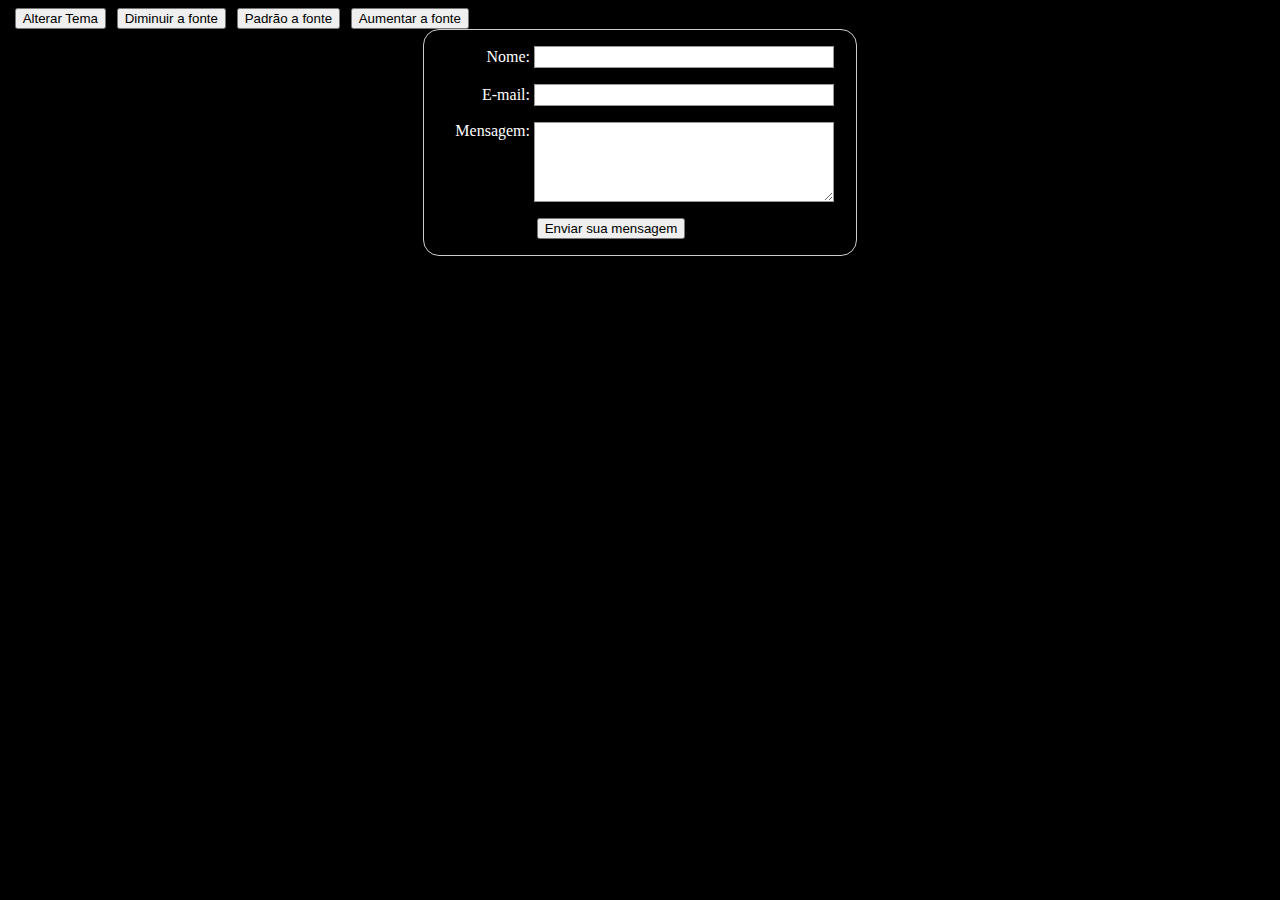
<file: Aula 9/Desafio/index.html>
<!DOCTYPE html>
<html lang="en">
<head>
    <meta charset="UTF-8">
    <meta http-equiv="X-UA-Compatible" content="IE=edge">
    <meta name="viewport" content="width=device-width, initial-scale=1.0">
    <link rel="stylesheet" href="estilo.css">
    <script src="codigo.js"></script>
    <title>Document</title>
</head>
<body class="escuro" s>
    <div class="botões">
        <button onclick="alterarTema()">Alterar Tema</button>
        <button onclick="letraMenor()">Diminuir a fonte</button>
        <button onclick="letraPadrão()">Padrão a fonte</button>
        <button onclick="letraMaior()">Aumentar a fonte</button>
    </div>
    <form action="" onsubmit="return false" id="formulario">
        <div>
            <label for="name">Nome:</label>
            <input type="text" id="name" value="" required/>
        </div>
        <div>
            <label for="mail">E-mail:</label>
            <input type="email" id="mail" value="" required/>
        </div>
        <div>
            <label for="msg">Mensagem:</label>
            <textarea id="msg" value="" required></textarea>
        </div>
        <div class="button">
            <button type="submit" onclick="validarForm()">Enviar sua mensagem</button>
        </div>
    </form>
</body>
</html>
</file>
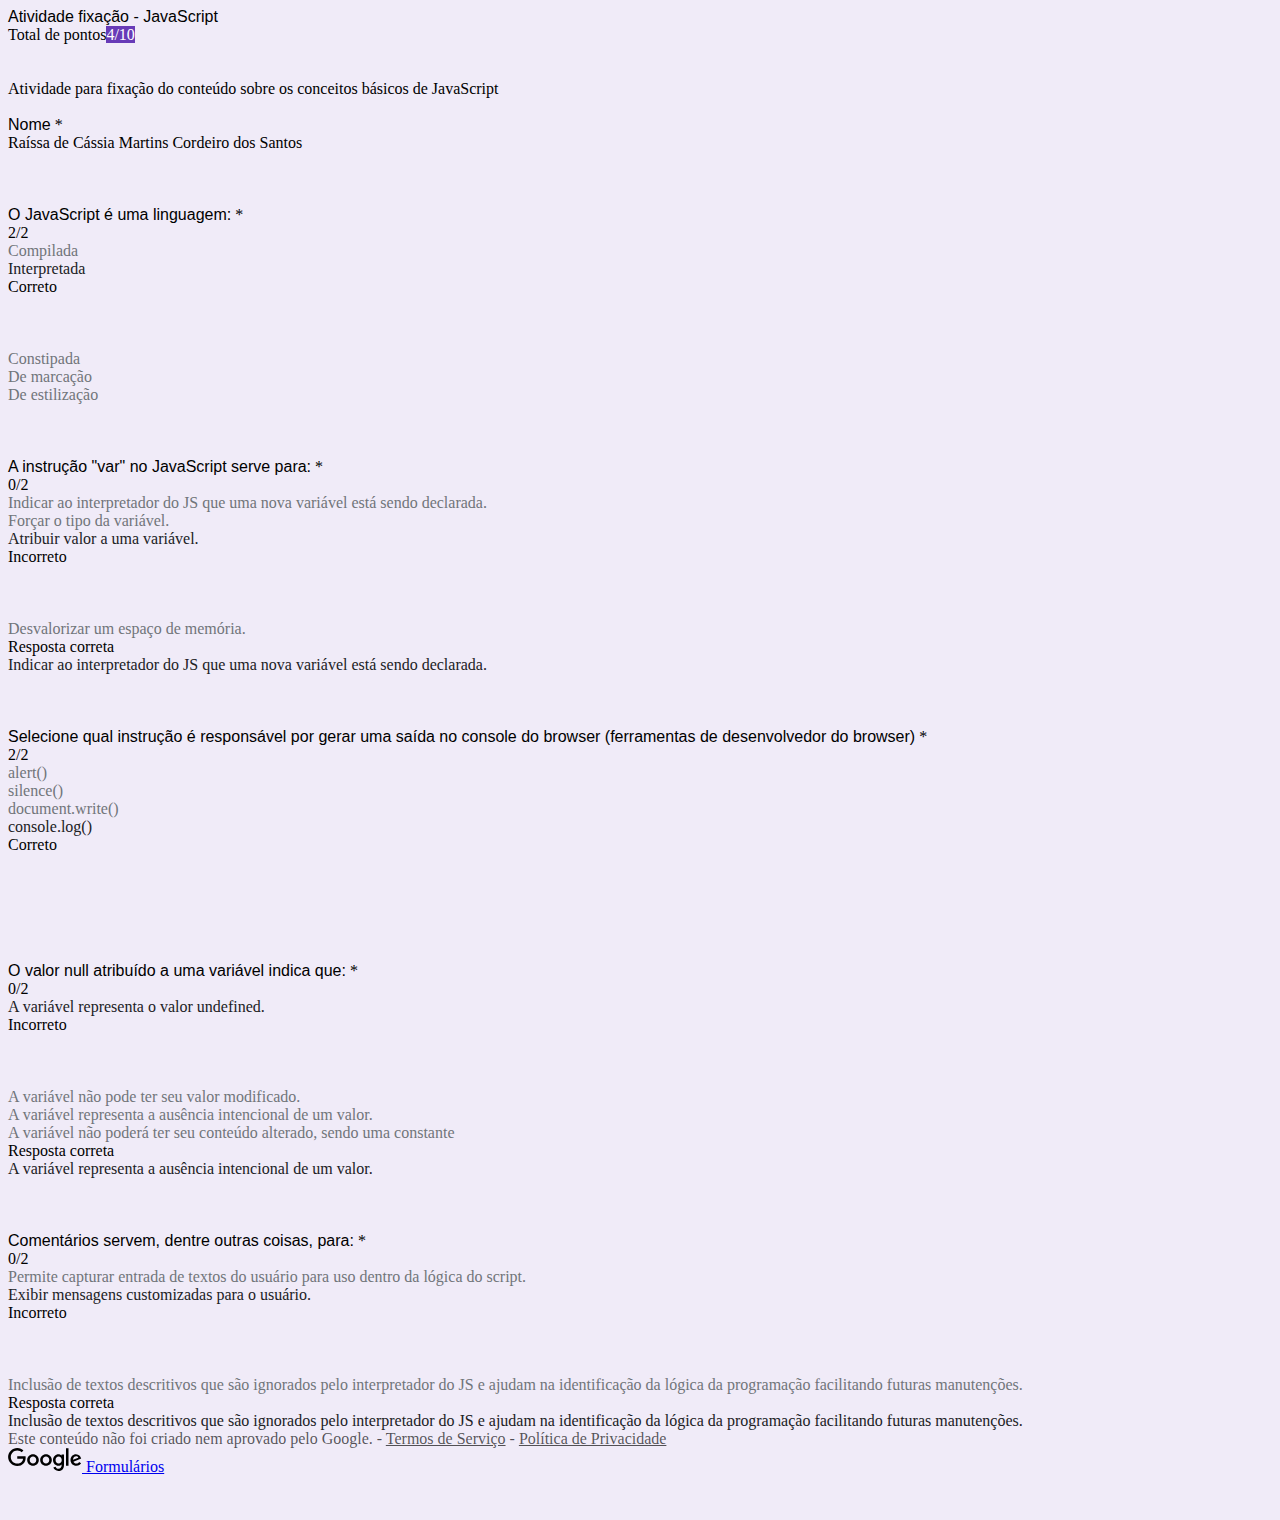
<file: Aula 3/Atividade fixação - JavaScript.html>
<!DOCTYPE html>
<!-- saved from url=(0182)https://docs.google.com/forms/d/e/1FAIpQLSc4p_1P0x8aHgDbDlJ6BBklie684JvtLjXH17US4v6ZqXn4EA/viewscore?viewscore=AE0zAgBLPhhE4ooXYOU9sA5RqFvjLgW4f7V0c4zdQ2J3g8cfy16QyfXkVY2pffjZVQ6tgpM -->
<html lang="pt" class="HB1eCd-UMrnmb"><head><meta http-equiv="Content-Type" content="text/html; charset=UTF-8"><link rel="shortcut icon" sizes="16x16" href="https://ssl.gstatic.com/docs/spreadsheets/forms/favicon_qp2.png"><title>Atividade fixação - JavaScript</title><link rel="stylesheet" href="./Atividade fixação - JavaScript_files/rs=AMjVe6h-qFiLcnpwkiVzkIAmRyjTqwtoeA" data-id="_cl" nonce=""><link href="./Atividade fixação - JavaScript_files/css" rel="stylesheet" nonce=""><link href="./Atividade fixação - JavaScript_files/css(1)" rel="stylesheet" type="text/css" nonce=""><meta name="viewport" content="width=device-width, initial-scale=1"><meta name="referrer" content="strict-origin-when-cross-origin"><script type="text/javascript" nonce="">window.WIZ_global_data = {'w2btAe': '%.@.null,null,\x22\x22,true,null,null,true,false\x5d'};</script><style id="WTVccd" nonce="">.Iq2xPb .kaAt2 .KKHx9e {background-color: #3C4043;}.Iq2xPb .kaAt2.KKjvXb .KKHx9e {background-color: rgb(103, 58, 183);}.Iq2xPb .kaAt2.RDPZE .KKHx9e {background-color: #70757a;}.wGQFbe.N2RpBe:not(.RDPZE), .wGQFbe.B6Vhqe:not(.RDPZE) {border-color: rgb(103, 58, 183);}.wGQFbe.i9xfbb > .MbhUzd, .wGQFbe.u3bW4e > .MbhUzd {background-color: rgba(103, 58, 183, 0.15);}.wGQFbe.wGQFbe:hover > .MbhUzd {background-color: rgba(103, 58, 183, 0.04);}.wGQFbe.wGQFbe:focus > .MbhUzd {background-color: rgba(103, 58, 183, 0.15);}.BJHAP.N2RpBe.RDPZE, .BJHAP.B6Vhqe.RDPZE {border-color: rgb(103, 58, 183);}.BJHAP.RDPZE:not(.N2RpBe):not(.B6Vhqe) {border-color: #9AA0A6;}.da8bmd .BJHAP.N2RpBe.RDPZE, .da8bmd .BJHAP.B6Vhqe.RDPZE, .wMUAvd .BJHAP.RDPZE {border-color: #5F6368;}.aomaEc.N2RpBe:not(.RDPZE) .Id5V1, .aomaEc .nQOrEb {border-color: rgb(103, 58, 183);}.aomaEc .N2RpBe:not(.RDPZE) .Id5V1 {border-color: rgb(103, 58, 183);}.aomaEc.i9xfbb > .MbhUzd, .aomaEc.u3bW4e > .MbhUzd {background-color: rgba(103, 58, 183, 0.15);}.aomaEc :not(.RDPZE):hover > .MbhUzd {background-color: rgba(103, 58, 183, 0.04);}.aomaEc :not(.RDPZE):focus > .MbhUzd {background-color: rgba(103, 58, 183, 0.15);}.ECvBRb .N2RpBe.RDPZE .Id5V1, .ECvBRb .N2RpBe.RDPZE .nQOrEb {border-color: rgb(103, 58, 183);}.ECvBRb .RDPZE:not(.N2RpBe) .Id5V1 {border-color: #9AA0A6;}.da8bmd .ECvBRb .N2RpBe.RDPZE .Id5V1, .da8bmd .ECvBRb .N2RpBe.RDPZE .nQOrEb, .wMUAvd .ECvBRb .RDPZE .Id5V1 {border-color: #5F6368;}.aYSFK > :first-child {border-left: transparent solid 5px;}.aYSFK.N2RpBe {background-color: rgb(240, 235, 248);}.aYSFK.N2RpBe > :first-child {border-left-color: rgb(103, 58, 183);}.mhLiyf.KKjvXb.RDPZE {color: #5F6368;}.TFBnVe .MbhUzd {background-image: radial-gradient( circle farthest-side,rgba(103, 58, 183, 0.15),rgba(103, 58, 183, 0.15) 80%,rgba(103, 58, 183, 0) 100% );}.TFBnVe {color: rgb(103, 58, 183);}.TFBnVe.RDPZE {color: rgba(103, 58, 183, 0.5);}.TFBnVe.u3bW4e .CeoRYc {background-color: rgba(103, 58, 183, 0.15);}.RvMhje .MbhUzd {background-image: radial-gradient( circle farthest-side,rgba(255, 255, 255, .3),rgba(255, 255, 255, .3) 80%,rgba(255, 255, 255, 0) 100% );}.RvMhje {background-color: rgb(103, 58, 183); color: rgba(255, 255, 255, 1);}.RvMhje.RDPZE {color: rgba(255, 255, 255, 1); opacity: .54;}.RvMhje a .snByac {color: rgba(255, 255, 255, 1);}.RvMhje.u3bW4e .CeoRYc {background-color: rgba(255, 255, 255, .3);}.QvWxOd {background-color: rgb(103, 58, 183);}.QvWxOd .TpQm9d, .QvWxOd .TpQm9d:hover, .QvWxOd .TpQm9d:link, .QvWxOd .TpQm9d:visited {background-color: rgb(103, 58, 183);}.QvWxOd:hover {box-shadow: 0px 2px 1px -1px rgba(103, 58, 183, 0.2), 0px 1px 1px 0px rgba(103, 58, 183, 0.14), 0px 1px 3px 0px rgba(103, 58, 183, 0.12);}.QvWxOd.RDPZE:hover {box-shadow: none;}.QvWxOd.qs41qe.qs41qe {box-shadow: 0px 3px 5px -1px rgba(103, 58, 183, 0.2), 0px 6px 10px 0px rgba(103, 58, 183, 0.14), 0px 1px 18px 0px rgba(103, 58, 183, 0.12);}.ctEux {color: rgb(103, 58, 183);}.ctEux .CeoRYc {background-color: rgb(103, 58, 183);}.ctEux .MbhUzd {background-image: radial-gradient( circle farthest-side,rgba(103, 58, 183, 0.15),rgba(103, 58, 183, 0.15) 80%,rgba(103, 58, 183, 0) 100% );}.pRZhW {color: rgb(103, 109, 114);}.XTgocd {border-color: rgb(103, 109, 114);}.p6JeP .kaAt2 {color: rgb(103, 109, 114);}.p6JeP .kaAt2.KKjvXb {background-color: rgba(103, 58, 183, 0.15); color: rgb(103, 58, 183);}.p6JeP .kaAt2.KKjvXb.RDPZE {background-color: rgba(189, 189, 189, .38);; color: #9AA0A6;}.p6JeP .k6JGBb {fill: rgb(103, 109, 114);}.p6JeP .KKjvXb .k6JGBb {fill: rgb(103, 58, 183);}.p6JeP .RDPZE .k6JGBb, .p6JeP .KKjvXb.RDPZE.k6JGBb {fill: #9AA0A6;}.mfr8Qd .SKMfG {fill: rgb(103, 58, 183);}.Iq2xPb .s7bIcf {background-color: rgb(103, 58, 183);}.IszBRc-Guievd-JaPV2b .Iq2xPb .s7bIcf {background-color: white; -ms-high-contrast-adjust: none;}.IszBRc-Guievd-HLvlvd .Iq2xPb .s7bIcf {background-color: black; -ms-high-contrast-adjust: none;}.Iq2xPb .kaAt2 {color: #3C4043;}.Iq2xPb .kaAt2.KKjvXb  {color: rgb(103, 58, 183);}.Iq2xPb .kaAt2.RDPZE  {color: #70757a; cursor: default;}.Iq2xPb .RDPZE + .s7bIcf {background-color: #70757a;}.Iq2xPb .MbhUzd {background-image: radial-gradient( circle farthest-side,rgba(103, 58, 183, 0.15),rgba(103, 58, 183, 0.15) 80%,rgba(103, 58, 183, 0) 100% );}.Iq2xPb .PXrNBb {fill: #5F6368;}.Iq2xPb .KKjvXb .PXrNBb {fill: rgb(103, 58, 183);}.Iq2xPb RDPZE .PXrNBb, .Iq2xPb .KKjvXb.RDPZE.PXrNBb {fill: #9AA0A6;}.LKH0ge .cXrdqd {background-color: rgb(103, 58, 183);}.LKH0ge .Is7Fhb {color: rgb(103, 58, 183);}.LKH0ge.IYewr .oJeWuf.mIZh1c, .LKH0ge.IYewr .oJeWuf.cXrdqd {background-color: rgb(225, 216, 241);}.whsOnd:not([disabled]):focus ~ .AxOyFc.snByac, .u3bW4e > .oJeWuf >.fqp6hd.snByac, .u3bW4e.dm7YTc > .oJeWuf >.fqp6hd.snByac {color: rgb(103, 58, 183);}.HNgK9.RDPZE .zHQkBf[disabled] {color: rgba(0, 0, 0, .87);}.yqQS1 .cXrdqd {background-color: rgb(103, 58, 183);}.yqQS1 .Is7Fhb {color: rgb(103, 58, 183);}.yqQS1.IYewr .oJeWuf.mIZh1c, .yqQS1.IYewr .oJeWuf.cXrdqd {background-color: rgb(225, 216, 241);}.toT2u.RDPZE .zHQkBf[disabled] {color: rgba(0, 0, 0, .87);}.Y4klN.N2RpBe .espmsb {border-color: rgb(103, 58, 183); color: rgba(255, 255, 255, 1);}.Y4klN.N2RpBe > .MLPG7 {border-color: rgb(225, 216, 241);}.Y4klN.i9xfbb > .MbhUzd, .Y4klN.u3bW4e > .MbhUzd {background-color: rgba(103, 58, 183, 0.15);}.bvhls {border-color: rgb(103, 58, 183);}.bvhls.N2RpBe {background-color: rgb(103, 58, 183); color: rgba(255, 255, 255, 1);}.TCbR9b {display: none;}.IszBRc-Guievd-HLvlvd .TCbR9b {display: block;}.IszBRc-Guievd-HLvlvd .doKKyd {display: none;}.KHCwJ {display: none;}.naGohb {background-color: rgb(103, 58, 183);color: rgba(255, 255, 255, 1);}.b4wEpf {background-color: rgb(103, 58, 183);}.barETd .X1clqd, .barETd .qRUolc, .barETd .pPQgvf {color: #202124; fill: #5F6368;}.IszBRc-Guievd-JaPV2b .barETd {border: 2px solid white;}.IszBRc-Guievd-HLvlvd .barETd {border: 2px solid black;}.IOncP .HvOprf {color: rgb(103, 58, 183);}.IOncP .HvOprf .CeoRYc {background-color: rgb(103, 58, 183);}.IOncP .HvOprf .MbhUzd {background-image: radial-gradient( circle farthest-side,rgba(103, 58, 183, 0.15),rgba(103, 58, 183, 0.15) 80%,rgba(103, 58, 183, 0) 100% );}.IOncP .HvOprf:hover {border-color: rgb(225, 216, 241);}.IOncP .HvOprf.RDPZE {color: rgba(103, 58, 183, 0.5);}.IOncP .HvOprf.RDPZE:hover {box-shadow: none;}.IOncP .HvOprf.qs41qe.qs41qe {box-shadow: 0px 2px 1px -1px rgba(103, 58, 183, 0.2), 0px 1px 1px 0px rgba(103, 58, 183, 0.14), 0px 1px 3px 0px rgba(103, 58, 183, 0.12);}.Pi3FHb {outline-style: solid; outline-color: rgb(103, 58, 183);}.da8bmd .RDPZE .Pi3FHb {outline-color: rgba(0, 0, 0, .54);}.LygNqb.RDPZE .snByac {color: #70757a;}.LygNqb.RDPZE.N2RpBe .snByac, .LygNqb.RDPZE.B6Vhqe .snByac {color: #202124;}.wMUAvd .LygNqb.RDPZE .snByac, .wMUAvd .LygNqb.RDPZE.N2RpBe .snByac, .wMUAvd .LygNqb.RDPZE.B6Vhqe .snByac {color: black;}.LygNqb.RDPZE .PgfOZ svg {fill: rgba(0, 0, 0, .54);}.LygNqb.RDPZE.N2RpBe .PgfOZ, .LygNqb.RDPZE.B6Vhqe .PgfOZ svg {fill: rgba(0, 0, 0, .87);}.mqhyCf {color: rgb(103, 58, 183);}.AQRMP {color: rgb(103, 58, 183);}.RVEQke {background-color: rgb(103, 58, 183); color: rgba(255, 255, 255, 1);}.D8bnZd {background-color: rgb(240, 235, 248);}.xEUmYd {background-color: rgba(103, 58, 183, 0.05);}.cz0Zle {background-color: rgb(174, 121, 255);}.ENxQTe:hover {background-color: rgba(103, 58, 183, 0.1);}.YiC7Id {fill: rgb(103, 58, 183); stroke: rgb(103, 58, 183);}.PgdKqf {fill: rgb(103, 58, 183);}.LAANW {border-color: rgb(103, 58, 183);}.DGR5Ac {fill: rgba(255, 255, 255, 1)}.graCKc {background-color: rgb(103, 109, 114);}.G4EHhc, .G4EHhc .Wic03c .tL9Q4c, .G4EHhc .I9OJHe .KRoqRc, .G4EHhc .PyrB4, .G4EHhc .snByac {font-family: 'Google Sans', 'Roboto', Helvetica, Arial, sans-serif;}.Jqhdy {font-family: 'Google Sans', 'Roboto', Helvetica, Arial, sans-serif;}.BuWscd {font-family: 'Parisienne', cursive;}.ULZu6e {font-family: 'Patrick Hand', fantasy;}.kZBGEb {font-family: 'Cormorant Garamond', serif;}.LgNcQe, .LgNcQe .Wic03c .tL9Q4c, .LgNcQe .I9OJHe .KRoqRc, .LgNcQe .PyrB4, .LgNcQe .snByac {font-family: 'Google Sans', 'Roboto', Helvetica, Arial, sans-serif;letter-spacing: 0;}.M7eMe, .M7eMe .Wic03c .tL9Q4c, .M7eMe .I9OJHe .KRoqRc, .M7eMe .PyrB4, .M7eMe .snByac{font-family: 'Google Sans', 'Roboto', Helvetica, Arial, sans-serif;letter-spacing: 0;}.OIC90c, .OIC90c.RjsPE, .OIC90c .zHQkBf, .OIC90c .Wic03c .tL9Q4c, .OIC90c .I9OJHe .KRoqRc, .OIC90c .PyrB4, .OIC90c .snByac {letter-spacing: 0;}.OIC90c .oJeWuf .zHQkBf {}.sId0Ce, .sId0Ce a {color: rgba(0, 0, 0, 0.66);}</style><link rel="icon" sizes="192x192" href="https://ssl.gstatic.com/docs/forms/device_home/android_192.png"><link rel="apple-touch-icon" sizes="120x120" href="https://ssl.gstatic.com/docs/forms/device_home/ios_120.png"><link rel="apple-touch-icon" sizes="152x152" href="https://ssl.gstatic.com/docs/forms/device_home/ios_152.png"><meta name="msapplication-TileImage" content="//ssl.gstatic.com/docs/forms/device_home/windows_144.png"><meta name="msapplication-TileColor" content="#673ab7"><script nonce="">_docs_flag_initialData={"docs-ails":"docs_warm","docs-fwds":"docs_nf","docs-crs":"docs_crs_unk","docs-shdn":0,"docs-tfh":"","info_params":{},"docs-eohmo":false,"uls":"","scotty_upload_url":"/upload/forms/resumable","docs-net-udmi":500000,"docs-net-udpt":40000,"docs-net-udur":"/upload/blob/forms","docs-net-usud":false,"docs-enable_feedback_svg":false,"enable_feedback":true,"docs-fpid":713678,"docs-fbid":"ExternalUserData","customer_type":"ND","docs-obsImUrl":"https://ssl.gstatic.com/docs/common/netcheck.gif","docs-eadfso":true,"docs-efrsde":false,"docs-text-ewf":true,"docs-wfsl":["ca","da","de","en","es","fi","fr","it","nl","no","pt","sv"],"docs-efpsf":false,"docs-efpsp":true,"docs-ejsfawf":false,"docs-eksfawf":false,"docs-edfn":true,"docs-localstore-eidsilfm":false,"docs-ecfdsfj":false,"docs-esreff":false,"docs-eeii":false,"docs-ipmmp":true,"docs-ecci":false,"docs-eldi":false,"docs-ecuach":false,"docs-eiq":false,"docs-esi":false,"docs-liap":"/naLogImpressions","ilcm":{"eui":"ADFN-csxH-yB5rhorpIDf7O_Xg4uDfMKUZzVyK6bWgc5zxrKwFIp1aHG9CjD-TOq3_8JbEurEgPI","je":1,"sstu":1654625256679962,"si":"CIDUpLX3m_gCFZcsnwodtJ8BeA","gsc":null,"ei":[5701877,5702785,5704809,5705207,5706270,5706523,5707445,5707461,5707565,5708870,5711226,5711230,5713207,5713554,5714628,5715055,5718680,5719522,5720060,5720925,5726695,5727257,5729796,5730887,5731174,5731470,5732271,5732982,5733768,5734571,5734632,5734896,5735806,5736203,5737800,5739877,5740814,5741442,5741462,5741775,5741974,5745622,5747981,5749679,5751723,5752130,5759382,5760127,5761523,5764346,5764466,5764486,5766311,5766719,48966142,49365915,49370321,49375302,49376748,49377620,49378869,49398709,49424329,49424920,49429984],"crc":0,"cvi":[]},"docs-ccdil":true,"docs-eil":true,"docs-eoi":false,"docs-li":"713678","docs-trgthnt":"xwSFpxEiU0mHq3jmV6o0PcnvcKmd","docs-etmhn":false,"docs-thnt":"","docs-hbt":[],"docs-hdet":["nMX17M8pQ0kLUkpsP190WPbQDRJQ","17hED8kG50kLUkpsP190TThQn3DA","BDNZR4PXx0kLUkpsP190SJtNPkYt","Etj5wJCQk0kLUkpsP190NwiL8UMa","xCLbbDUPA0kLUkpsP190XkGJiPUm","2NUkoZehW0kLUkpsP190UUNLiXW9","yuvYtd5590kLUkpsP190Qya5K4UR","ZH4rzt2uk0kLUkpsP190UDkF5Bkq","uQUQhn57A0kLUkpsP190WHoihP41","93w8zoRF70kLUkpsP190TxXbtSeV","fAPatjr1X0kLUkpsP190SaRjNRjw","T4vgqqjK70kLUkpsP190ScPehgAW","JyFR2tYWZ0kLUkpsP190Rn3HzkxT","ufXj7vmeJ0kLUkpsP190QURhvJn2","KFks7UeZ30kLUkpsP190UUMR6cvh","LcTa6EjeC0kLUkpsP190RKgvW5qi","XeMaRUVTg0kLUkpsP190Tcor1APa","PHVyy5uSS0kLUkpsP190SUsYo8gQ","LYAmRsxLs0iSFTCbiEB0VFeb3XRQ","6MBEkCY8v0iSFTCbiEB0UAJbL4jW","cMbB5ignV0iSFTCbiEB0XpJytZT6","TmvkfCbTi0iSFTCbiEB0Pp4YxGQj","N5u4VeWhx0iSFTCbiEB0VUTNdX6g","XM16tjwrD0iSFTCbiEB0NfzvTeuU","ybYTJk1eD0iSFTCbiEB0QV4rkzSF","rTcCMw3BM0mHq3jmV6o0RHeAExRK","HUYzfGVRa0mHq3jmV6o0Uxe2caXK","1XYMmM1Cu0mHq3jmV6o0Z3pEi8xm","LxczGJLnv0mHq3jmV6o0QgBWet68","W9YRKy3Lb0iSFTCbiEB0Xfs1EfPr","6nr31z9Wv0mERqSGkGf0VhuvAXWC","RLHeYNm410mERqSGkGf0Y817EUFK","vmx68XtfJ0mERqSGkGf0RCUBfsQr","687J7yD1q0mERqSGkGf0RVmMYHo1","pwLDucJZU0ezFcgqx310NgtmYpbV"],"docs-hunds":false,"docs-hae":"PROD","docs-ehn":false,"docs-api-keys":{"scone_api_key":"AIzaSyAP66yw8QnPe4CgbQmLJ1potsrppninXxs"},"buildLabel":"apps-forms.freebird_20220531.05_p1","docs-show_debug_info":false,"ondlburl":"//docs.google.com","drive_url":"//drive.google.com?usp\u003dforms_web","app_url":"https://docs.google.com/forms/?usp\u003dforms_web","docs-itrf":false,"docs-gsmd":"https://workspace.google.com","docs-eidfc":false,"docs-ecpvib":false,"docs-msid":32767,"docs-rid":1024,"docs-mif":1000,"docs-icdmt":[],"docs-mip":25000000,"docs-rawff":2,"docs-mib":52428800,"docs-mid":2048,"docs-sup":"/forms","docs-seu":"https://docs.google.com/forms/d/e/1FAIpQLSc4p_1P0x8aHgDbDlJ6BBklie684JvtLjXH17US4v6ZqXn4EA/edit","docs-crp":"/forms/d/e/1FAIpQLSc4p_1P0x8aHgDbDlJ6BBklie684JvtLjXH17US4v6ZqXn4EA/viewscore","docs-crq":"viewscore\u003dAE0zAgBLPhhE4ooXYOU9sA5RqFvjLgW4f7V0c4zdQ2J3g8cfy16QyfXkVY2pffjZVQ6tgpM","docs-ecvca":true,"docs-uptc":["lsrp","ca","sh","noreplica","tam","ntd","ths","app_install_xsrf_token","ouid","fromCopy","sle","dl","hi","hi_ext","usp","urp","utm_source","utm_medium","utm_campaign","utm_term","utm_content"],"docs-doddn":"","docs-uddn":"","docs-cwsd":"https://clients5.google.com","docs-epq":false,"docs-msoil":"docs_spanner","docs-gsoil":"docs_gsus","docs-ilbefsd":false,"docs-lbefm":0,"docs-lbesty":0,"docs-thtea":false,"docs-tdc":"[{\"id\":\"0:Calendars\",\"name\":\"Agendas e programações\",\"deletedIds\":[]},{\"id\":\"0:Brochures\",\"name\":\"Brochuras e boletins informativos\",\"deletedIds\":[]},{\"id\":\"0:Letters\",\"name\":\"Cartas\",\"deletedIds\":[]},{\"id\":\"0:Business\",\"name\":\"Contratos, fichas de contratação e outros formulários\",\"deletedIds\":[]},{\"id\":\"0:Finance\",\"name\":\"Finanças e contabilidade\",\"deletedIds\":[]},{\"id\":\"0:Basics\",\"name\":\"Fundamentos\",\"deletedIds\":[]},{\"id\":\"0:Planners\",\"name\":\"Rastreadores\",\"deletedIds\":[]},{\"id\":\"0:Reports\",\"name\":\"Relatórios e propostas\",\"deletedIds\":[]},{\"id\":\"Unparented\",\"name\":\"Sem classificação\",\"deletedIds\":[\"0:NoTemplateCategories\"]}]","docs-ttt":0,"docs-tcdtc":"[]","docs-mtdl":500,"docs-ividtg":false,"docs-tdcp":0,"docs-tdvc":false,"docs-tmbp":false,"docs-hetsdd":false,"docs-hetsdiaow":true,"docs-tintd":false,"docs-tafl":true,"docs-erdiiv":false,"docs-acap":["docs.security.access_capabilities",0,0,0,0,0,0,0,0,0,0,0,0,0,0,0,0,0,0,0,0],"docs-eefufs":false,"docs-eccfs":false,"docs-eefufd":false,"docs-hwg":"DISABLED","docs-hwst":"","docs-ndt":"Formulário sem título","docs-prn":"Formulários Google","docs-een":false,"docs-emrsu":false,"docs-as":"","docs-etdimo":true,"docs-mdck":"AIzaSyD8OLHtLvDxnjZsBoVq4-_cuwUbKEMa70s","docs-etiff":false,"docs-mriim":1800000,"docs-eccbs":false,"docs-rlmp":false,"docs-mmpt":15000,"docs-erd":false,"docs-erfar":false,"docs-ensb":false,"docs-ddts":false,"docs-uootuns":false,"docs-amawso":false,"docs-ofmpp":false,"docs-anlpfdo":false,"docs-eslars":true,"docs-eem":false,"docs-phe":"","docs-glu":"","docs-wsu":"","docs-wsup":"","docs-pse":"PROD","docs-sccfo":"PROD","docs-eridm":false,"docs-pid":"105250506097979753968","docs-eedmlf":false,"docs-emmda":false,"docs-efs":false,"docs-net-edsle":false,"docs-ricocpb":false,"docs-epmdup":false,"docs-rdowr":false,"docs-erep":false,"docs-effnp":false,"docs-cttmtbr":0,"docs-caaffso":true,"docs-eaaswoc":true,"docs-edpsf":true,"docs-edp":false,"docs-edlo":false,"docs-cttmteq":0,"docos-edces":false,"docs-dec":false,"docs-eiasrpu":false,"docs-ectt":false,"docs-ebbouf":false,"docs-ecgd":false,"docs-pcfloc":false,"docs-dsps":false,"docs-embmd":false,"docs-esmr":true,"docs-eawflb":false,"docs-iosdl":false,"docs-hft":"","docs-ececs":false,"docs-enfa":false,"docs-eerp":false,"docs-ecurf":false,"docs-efsii":false,"docs-plimif":6.0,"docs-elcfd":false,"docs-edmitm":false,"docs-enjec":false,"ecid":true,"docs-eir":false,"docs-eibs":false,"docs-mcciiu":true,"docs-hcwidu":false,"server_time_ms":1654625256682,"gaia_session_id":"","app-bc":"#673ab7","enable_iframed_embed_api":true,"docs-fut":"//drive.google.com?usp\u003dforms_web#folders/{folderId}","docs-usp":"forms_web","docs-isb":true,"docs-agdc":false,"docs-anddc":true,"docs-adndldc":false,"docs-dhnap":"docs.google.com","docs-ds":"https","docs-text-efnma":false,"docs-text-efrnma":false,"docs-cide":true,"docs-cn":"","docs-depquafr":false,"docs-frbanmc":false,"docs-rldce":false,"docs-dom":false,"docs-ecsup":false,"docs-edamc":false,"docs-edomic":false,"docs-eddm":false,"kix-edrat":false,"kix-edratv2":false,"docs-edhqlfr":true,"docs-eehlb":false,"docs-fwd":false,"docs-efpgwb":false,"docs-efu":true,"docs-eiecr":true,"docs-eiccp":false,"docs-elds":false,"docs-eph":false,"docs-epat":true,"docs-eppd":false,"docs-essph":false,"docs-tdd":false,"docs-rsc":"","docs-rgifem":true,"docs-ssi":false,"docs-uoci":"","docs-wia":"","docs-gth":"Ir para a página inicial do Formulários","docs-ef":false,"docs-ndsom":[],"docs-dm":"application/vnd.google-apps.freebird","docs-sdsom":[],"docs-po":"https://docs.google.com","docs-to":"https://docs.google.com","docs-eastd":true,"opendv":true,"onePickImportDocumentUrl":"","opmbs":52428800,"opmpd":5000,"opbu":"https://docs.google.com/picker","opru":"https://docs.google.com/relay.html","opdu":false,"opccp":false,"ophi":"trix_forms","opst":"","opuci":"","docs-eopiiv2":true,"projector_base_url":"//drive.google.com","docs-drk":[],"docs-erkpp":false,"docs-erkfsu":true,"maestro_domain":"https://script.google.com","maestro_container_token":"ACjPJvGBLu8iRqTURKku2BBAaKbQTuvEP_BWdjHHSj4DjraAMNEPX5bZZdiqHoPxyLRJtCeDw-Dm_RxeYBQHM-dahmazd0PE3dtY","maestro_script_editor_uri":"https://script.google.com/macros/start?mid\u003dACjPJvGBLu8iRqTURKku2BBAaKbQTuvEP_BWdjHHSj4DjraAMNEPX5bZZdiqHoPxyLRJtCeDw-Dm_RxeYBQHM-dahmazd0PE3dtY\u0026uiv\u003d2","maestro_new_project_uri":"https://script.google.com/macros/create?mid\u003dACjPJvGBLu8iRqTURKku2BBAaKbQTuvEP_BWdjHHSj4DjraAMNEPX5bZZdiqHoPxyLRJtCeDw-Dm_RxeYBQHM-dahmazd0PE3dtY\u0026uiv\u003d2","maestro_script_gallery_uri":"https://docs.google.com/macros/scriptGalleryPanel?mid\u003dACjPJvGBLu8iRqTURKku2BBAaKbQTuvEP_BWdjHHSj4DjraAMNEPX5bZZdiqHoPxyLRJtCeDw-Dm_RxeYBQHM-dahmazd0PE3dtY\u0026uiv\u003d2","maestro_script_manager_uri":"https://script.google.com/macros/scriptManagerPanel?mid\u003dACjPJvGBLu8iRqTURKku2BBAaKbQTuvEP_BWdjHHSj4DjraAMNEPX5bZZdiqHoPxyLRJtCeDw-Dm_RxeYBQHM-dahmazd0PE3dtY\u0026uiv\u003d2","enable_maestro":true,"docs-isctp":false,"docs-emae":true,"mae-cwssw":false,"mae-aoeba":true,"mae-esme":false,"mae-seitd":true,"docs-emgsmw":true,"docs-emib":true,"docs-mhea":false,"docs-ect":true,"docs-hecgn":true,"docs-cpv":0,"docs-cecm":true,"docs-hecud":true,"docs-heoi":false,"docs-urouih":false,"docs-cpks":[],"docs-hasid":"Forms","docs-hdod":"docs.google.com","docs-edt":true,"docs-hdck":"AIzaSyCs1AYpdoC8cECMZEWg89u054wu3GiI0lI","docs-hucs":true,"docs-hufcm":false,"docs-hunca":false,"docs-cbrs":50,"docs-caru":"https://clients6.google.com","docs-cbau":"https://drive.google.com","docs-cfru":"https://lh3.google.com","docs-ctak":"AIzaSyAWGrfCCr7albM3lmCc937gx4uIphbpeKQ","docs-cgav":0,"docs-cci":2,"jobset":"prod","docs-cdie":false,"docs-essu":false,"docs-eafn":false,"docs-nad":"","docs-ccwt":80,"docs-epcc":false,"docs-eqspdcc":true,"docs-eqspdcd":false,"docs-esehbc":true,"docs-esehbd":false,"docs-sqcuu":true,"docs-uaqs":0,"docs-sol":false,"docs-dvs":1,"docs-dac":1,"docs-ilbrc":false,"docs-dlpe":false,"docs-eirj":false,"docs-emddi":false,"docs-erre":false,"docs-erfm":false,"docs-eavd":false,"enable_omnibox":true,"docs-cvmo":-1,"docs-eqam":false,"docs-ehlib":false,"docs-efcm":false,"docs-euaool":false,"docs-eua":false,"docs-ebfgf":false,"docs-ehib":false,"docs-uahnt":"","docs-esap":false,"docs-efib":false,"docs-eidib":true,"docs-se":false,"docs-eisib":false,"docs-dafjera":false,"docs-daflia":false,"docs-dafwsa":false,"docs-dafgfma":false,"docs-fta-fnrhci":false,"docs-spdy":true,"xdbcfAllowHostNamePrefix":true,"xdbcfAllowXpc":true,"docs-dbctc":false,"docs-iror":false,"docs-eopfo":true,"enable_csi":true,"csi_service_name":"freebird","zpgp":"fjynkyxnknaiftegpbjfnmwxhbzikubadznvbrubhoeadmkubedhgxeuekgrjwvgfuvcgbyilwjmxukzbednqvp","yefuprr_zduruhx_sqxlwqblkg":0.3,"gzozj_rmas_luhkptgxis":0.5,"gzozj_pocs_cejj_sqxlwqblkg":0.3,"lyqa_kgbvss_gfq_irbkoqpfmgt_odcmsg_qtd":"https://docs.google.com/picker?protocol\u003dgadgets\u0026parent\u003dhttps://docs.google.com/relay.html\u0026hostId\u003dspreadsheet-form-linker\u0026title\u003dEscolha+a+planilha+para+a+qual+copiaremos+respostas+a+seu+formul%C3%A1rio.\u0026hl\u003dpt_BR\u0026newDriveView\u003dtrue\u0026origin\u003dhttps://docs.google.com\u0026nav\u003d((%22spreadsheets%22,null,%7B%22mimeTypes%22:%22application/vnd.google-apps.spreadsheet,application/vnd.google-apps.ritz%22%7D))","coa_qnlh_rjjril_ktv":"https://docs.google.com/picker?protocol\u003dgadgets\u0026parent\u003dhttps://docs.google.com/relay.html\u0026hostId\u003dtrix_forms-fonts\u0026title\u003dFontes\u0026hl\u003dpt_BR\u0026newDriveView\u003dtrue\u0026origin\u003dhttps://docs.google.com\u0026navHidden\u003dtrue\u0026multiselectEnabled\u003dtrue\u0026selectButtonLabel\u003dOK\u0026nav\u003d((%22fonts%22))","jbhjp_sdrfbmk_xaetkms_igvm":"https://drive.google.com/settings/storage","oc_gszpso_eaopj_vqbs":false,"lyqad-crw":false,"lyqad-cog":false,"lyqad-qjn":0.1,"lyqad-qjqwd":0.7,"lyqad-cgl":false,"lyqad-cgewojz":false,"lyqad-bge":"Pesquisa sem título","lyqad-cbfa":true,"lyqad-cgbrn":false,"lyqad-mgbsd":false,"lyqad-qoi":"gndmhdcefbhlchkhipcnnbkcmicncehk","lyqad-clg":false,"lyqad-cfa":false,"lyqad-ctgd":false,"lyqad-cts":false,"lyqad-chb":false,"lyqad-calq":false,"lyqad-copa":true,"lyqad-casd":true,"lyqad-casf":true,"lyqad-cfp":false,"lyqad-esf":"https://accounts.google.com/","lyqad-caq":false,"lyqad-ctfrd":false,"lyqad-bqqz":false,"docs-emi":false,"googlesystem_blogspot_banlevel":"http://goo.gl/vqaya","docs-idu":false,"docs-fhnqwt":"hPqkWN5yU0mHq3jmV6o0WC1cQAdV","docs-fhnrt":"","docs-fhnst":"tUY3fXY540mHq3jmV6o0Z17daShf","docs-fhntwut":"HUYzfGVRa0mHq3jmV6o0Uxe2caXK","docs-dcr":false};</script><meta property="og:title" content="Atividade fixação - JavaScript"><meta property="og:type" content="article"><meta property="og:site_name" content="Google Docs"><meta property="og:url" content="https://docs.google.com/forms/d/e/1FAIpQLSc4p_1P0x8aHgDbDlJ6BBklie684JvtLjXH17US4v6ZqXn4EA/viewform?viewscore=AE0zAgBLPhhE4ooXYOU9sA5RqFvjLgW4f7V0c4zdQ2J3g8cfy16QyfXkVY2pffjZVQ6tgpM&amp;usp=embed_facebook"><meta property="og:image" content="https://lh5.googleusercontent.com/fQ5InvyK8HQZwmmaXjGaAUeWQLDeLCgAUFEW6yiuZzCCYKY9-Q7_x5rmzoBo_xGIHhLYFA-2oSQ=w1200-h630-p"><meta property="og:image:width" content="200"><meta property="og:image:height" content="200"><meta property="og:description" content="Atividade para fixação do conteúdo sobre os conceitos básicos de JavaScript
"><meta property="og:ttl" content="604800"><script async="" src="./Atividade fixação - JavaScript_files/lazy.min.js.download" nonce=""></script></head><body dir="ltr" itemscope="" itemtype="http://schema.org/CreativeWork/FormObject" class="D8bnZd" data-is-prepopulate-mode="false" jscontroller="OkF2xb" jsaction="rcuQ6b:npT2md; click:KjsqPd;oSngvd:KWFGld;n6dfDc:GrC6Ef;oDrQPd:l9NwTb;dkdJAd:CMTGD;wINJic:.CLIENT"><meta itemprop="name" content="Atividade fixação - JavaScript"><meta itemprop="description" content="Atividade para fixação do conteúdo sobre os conceitos básicos de JavaScript
"><meta itemprop="faviconUrl" content="https://ssl.gstatic.com/docs/spreadsheets/forms/favicon_qp2.png"><meta itemprop="url" content="https://docs.google.com/forms/d/e/1FAIpQLSc4p_1P0x8aHgDbDlJ6BBklie684JvtLjXH17US4v6ZqXn4EA/viewform?viewscore=AE0zAgBLPhhE4ooXYOU9sA5RqFvjLgW4f7V0c4zdQ2J3g8cfy16QyfXkVY2pffjZVQ6tgpM&amp;usp=embed_googleplus"><meta itemprop="embedURL" content="https://docs.google.com/forms/d/e/1FAIpQLSc4p_1P0x8aHgDbDlJ6BBklie684JvtLjXH17US4v6ZqXn4EA/viewform?viewscore=AE0zAgBLPhhE4ooXYOU9sA5RqFvjLgW4f7V0c4zdQ2J3g8cfy16QyfXkVY2pffjZVQ6tgpM&amp;embedded=true&amp;usp=embed_googleplus"><meta itemprop="thumbnailUrl" content="https://ssl.gstatic.com/docs/forms/social/social-forms-big-2.png"><meta itemprop="image" content="https://ssl.gstatic.com/docs/forms/social/social-forms-big-2.png"><meta itemprop="imageUrl" content="https://ssl.gstatic.com/docs/forms/social/social-forms-big-2.png"><div class="Uc2NEf"><div class="vnFTpb teQAzf ErmvL KHCwJ"></div><div class="teQAzf"><div class="RH5hzf RLS9Fe"><div class="lrKTG da8bmd"><div class="Dq4amc"><div class="m7w29c O8VmIc tIvQIf"><noscript><div class="HB1eCd-X3SwIb-haAclf"><div class="HB1eCd-X3SwIb-i8xkGf"><div class="tk3N6e-cXJiPb tk3N6e-cXJiPb-TSZdd tk3N6e-cXJiPb-GMvhG">O JavaScript não está habilitado em seu navegador. Em função disso, não é possível abrir este arquivo. Habilite o JavaScript e atualize a página.</div></div><br></div></noscript><div class="JH79cc RVEQke b33AEc"></div><div class="N0gd6"><div class="ahS2Le"><div class="F9yp7e ikZYwf G4EHhc" dir="auto" role="heading" aria-level="1">Atividade fixação - JavaScript</div><div class="tV8Uvb">Total de pontos<span class="nkOYNd RVEQke" aria-describedby="i1">4/10</span><div jscontroller="By0w6" jsaction="mouseover:eGiyHb; click:eGiyHb; focus:eGiyHb; touchstart:eGiyHb;" data-tooltip="Pontuação final pendente" id="i1" aria-label="Pontuação final pendente" role="img" tabindex="0" class="cbvNyf"><div class="foqfDc"><div class="Y0xAIe BNL9Bd NpcyEe-n5T17d-Bz112c-h9d3hd-BvMwwf" aria-hidden="true">&nbsp;</div><div class="Y0xAIe ivmiLb NpcyEe-n5T17d-Bz112c-h9d3hd-AhqUyc" aria-hidden="true">&nbsp;</div></div></div></div></div><div class="cBGGJ" dir="auto">Atividade para fixação do conteúdo sobre os conceitos básicos de JavaScript<br><br></div></div></div></div><div class="o3Dpx" role="list"><div class="Qr7Oae" role="listitem"><div class="OxAavc NVbRL" jsname="ibnC6b" jscontroller="rDGJeb" jsaction="sPvj8e:e4JwSe,Dlbleb;O22p3e:e4JwSe,F0zejc;" data-required="true" data-item-id="385530814"><div class="pYfr3c"><div class="prOLdf"><div class="g53bl"><div class="cTDvob D1wxyf" role="heading" aria-level="3" aria-describedby="i.desc.385530814 i2 i4"><span class="G4EHhc">Nome</span> <span class="rAXpye" aria-label="Pergunta obrigatória">*</span></div></div></div></div><div class="xMZTse Ih4Dzb"><div class="Mh5jwe JqSWld yqQS1" aria-describedby="i5">Raíssa de Cássia Martins Cordeiro dos Santos</div></div><div class="fLYe2b g9d02d" jsname="R7fTud"></div><div jsname="XbIQze" class="M0Ikp" id="i.err.385530814" role="alert"></div></div></div><div class="Qr7Oae" role="listitem"><div class="OxAavc" jsname="ibnC6b" jscontroller="pkFYWb" jsaction="sPvj8e:F0ZU4;" data-required="true" data-other-input="qSV85" data-other-hidden="MfYA1e" data-item-id="1987391890"><div class="pYfr3c LRmqmf"><div class="prOLdf"><div class="g53bl"><div class="zS667" id="i8" aria-label="Correto" role="note"><div class="foqfDc gdyQ3c"><div class="Y0xAIe BNL9Bd NpcyEe-n5T17d-Bz112c-g6cJHd-nllRtd-BvMwwf" aria-hidden="true">&nbsp;</div><div class="Y0xAIe ivmiLb NpcyEe-n5T17d-Bz112c-g6cJHd-nllRtd-AhqUyc" aria-hidden="true">&nbsp;</div><div class="Y0xAIe tDDvMb NpcyEe-n5T17d-Bz112c-g6cJHd-nllRtd-XkWAb" aria-hidden="true">&nbsp;</div></div></div><div class="cTDvob D1wxyf" id="i6" role="heading" aria-level="3" aria-describedby="i.desc.1987391890 i8 i7 i9"><span class="G4EHhc">O JavaScript é uma linguagem:</span> <span class="rAXpye" aria-label="Pergunta obrigatória">*</span></div></div></div><div class="RGoode" id="i7" role="note" aria-label="Pontos recebidos por esta pergunta.">2/2</div></div><div jscontroller="eFy6Rc" jsaction="sPvj8e:Gh295d" jsname="cnAzRb" data-input="L9xHkb"><div class="lLfZXe fnxRtf cNDBpf" jscontroller="wPRNsd" jsshadow="" jsaction="keydown: I481le;JIbuQc:JIbuQc;rcuQ6b:rcuQ6b" jsname="wCJL8" aria-labelledby="i6" aria-describedby="i.desc.1987391890 i.err.1987391890" aria-required="true" data-field-index="0" role="radiogroup" data-value="Interpretada"><span jsslot="" role="presentation" jsname="bN97Pc" class="H2Gmcc tyNBNd"><div class="gEPCre D5c69b"><div class="yUJIWb"><label for="i11" class="docssharedWizToggleLabeledContainer O4MBef LygNqb A1MUVb RDPZE"><div class="bzfPab wFGF8"><div class="d7L4fc bJNwt  FXLARc aomaEc ECvBRb nWVFNc"><div id="i11" class="Od2TWd hYsg7c RDPZE i9xfbb" jscontroller="EcW08c" jsaction="keydown:I481le;dyRcpb:dyRcpb;click:cOuCgd; mousedown:UX7yZ; mouseup:lbsD7e; mouseenter:tfO1Yc; mouseleave:JywGue; focus:AHmuwe; blur:O22p3e; contextmenu:mg9Pef;touchstart:p6p2H; touchmove:FwuNnf; touchend:yfqBxc(preventMouseEvents=true|preventDefault=true); touchcancel:JMtRjd;" jsshadow="" aria-label="Compilada" aria-disabled="true" data-value="Compilada" aria-describedby="  i10" role="radio" aria-checked="false" aria-posinset="1" aria-setsize="5"><div class="x0k1lc MbhUzd"></div><div class="uyywbd"></div><div class="vd3tt"><div class="AB7Lab Id5V1"><div class="rseUEf nQOrEb"></div></div></div></div></div><div class="YEVVod"><div class="ulDsOb"><span dir="auto" class="aDTYNe snByac kTYmRb">Compilada</span></div></div></div></label></div><div class="yUJIWb"><label for="i15" class="docssharedWizToggleLabeledContainer O4MBef LygNqb N2RpBe A1MUVb tXA2Db RDPZE"><div class="bzfPab wFGF8"><div class="d7L4fc bJNwt  FXLARc aomaEc ECvBRb nWVFNc"><div id="i15" class="Od2TWd hYsg7c N2RpBe RDPZE" jscontroller="EcW08c" jsaction="keydown:I481le;dyRcpb:dyRcpb;click:cOuCgd; mousedown:UX7yZ; mouseup:lbsD7e; mouseenter:tfO1Yc; mouseleave:JywGue; focus:AHmuwe; blur:O22p3e; contextmenu:mg9Pef;touchstart:p6p2H; touchmove:FwuNnf; touchend:yfqBxc(preventMouseEvents=true|preventDefault=true); touchcancel:JMtRjd;" jsshadow="" aria-label="Interpretada" aria-disabled="true" data-value="Interpretada" aria-describedby="  i14" role="radio" aria-checked="true" aria-posinset="2" aria-setsize="5"><div class="x0k1lc MbhUzd"></div><div class="uyywbd"></div><div class="vd3tt"><div class="AB7Lab Id5V1"><div class="rseUEf nQOrEb"></div></div></div></div></div><div class="YEVVod"><div class="ulDsOb"><span dir="auto" class="aDTYNe snByac kTYmRb">Interpretada</span></div></div></div><div class="H6Scae" role="note" aria-label="Correto" id="i14"><div class="fKfAyc">Correto</div><div class="foqfDc gdyQ3c"><div class="Y0xAIe BNL9Bd NpcyEe-n5T17d-Bz112c-g6cJHd-nllRtd-BvMwwf" aria-hidden="true">&nbsp;</div><div class="Y0xAIe ivmiLb NpcyEe-n5T17d-Bz112c-g6cJHd-nllRtd-AhqUyc" aria-hidden="true">&nbsp;</div><div class="Y0xAIe tDDvMb NpcyEe-n5T17d-Bz112c-g6cJHd-nllRtd-XkWAb" aria-hidden="true">&nbsp;</div></div></div></label></div><div class="yUJIWb"><label for="i19" class="docssharedWizToggleLabeledContainer O4MBef LygNqb A1MUVb RDPZE"><div class="bzfPab wFGF8"><div class="d7L4fc bJNwt  FXLARc aomaEc ECvBRb nWVFNc"><div id="i19" class="Od2TWd hYsg7c RDPZE i9xfbb" jscontroller="EcW08c" jsaction="keydown:I481le;dyRcpb:dyRcpb;click:cOuCgd; mousedown:UX7yZ; mouseup:lbsD7e; mouseenter:tfO1Yc; mouseleave:JywGue; focus:AHmuwe; blur:O22p3e; contextmenu:mg9Pef;touchstart:p6p2H; touchmove:FwuNnf; touchend:yfqBxc(preventMouseEvents=true|preventDefault=true); touchcancel:JMtRjd;" jsshadow="" aria-label="Constipada" aria-disabled="true" data-value="Constipada" aria-describedby="  i18" role="radio" aria-checked="false" aria-posinset="3" aria-setsize="5"><div class="x0k1lc MbhUzd"></div><div class="uyywbd"></div><div class="vd3tt"><div class="AB7Lab Id5V1"><div class="rseUEf nQOrEb"></div></div></div></div></div><div class="YEVVod"><div class="ulDsOb"><span dir="auto" class="aDTYNe snByac kTYmRb">Constipada</span></div></div></div></label></div><div class="yUJIWb"><label for="i23" class="docssharedWizToggleLabeledContainer O4MBef LygNqb A1MUVb RDPZE"><div class="bzfPab wFGF8"><div class="d7L4fc bJNwt  FXLARc aomaEc ECvBRb nWVFNc"><div id="i23" class="Od2TWd hYsg7c RDPZE i9xfbb" jscontroller="EcW08c" jsaction="keydown:I481le;dyRcpb:dyRcpb;click:cOuCgd; mousedown:UX7yZ; mouseup:lbsD7e; mouseenter:tfO1Yc; mouseleave:JywGue; focus:AHmuwe; blur:O22p3e; contextmenu:mg9Pef;touchstart:p6p2H; touchmove:FwuNnf; touchend:yfqBxc(preventMouseEvents=true|preventDefault=true); touchcancel:JMtRjd;" jsshadow="" aria-label="De marcação" aria-disabled="true" data-value="De marcação" aria-describedby="  i22" role="radio" aria-checked="false" aria-posinset="4" aria-setsize="5"><div class="x0k1lc MbhUzd"></div><div class="uyywbd"></div><div class="vd3tt"><div class="AB7Lab Id5V1"><div class="rseUEf nQOrEb"></div></div></div></div></div><div class="YEVVod"><div class="ulDsOb"><span dir="auto" class="aDTYNe snByac kTYmRb">De marcação</span></div></div></div></label></div><div class="yUJIWb"><label for="i27" class="docssharedWizToggleLabeledContainer O4MBef LygNqb A1MUVb RDPZE"><div class="bzfPab wFGF8"><div class="d7L4fc bJNwt  FXLARc aomaEc ECvBRb nWVFNc"><div id="i27" class="Od2TWd hYsg7c RDPZE i9xfbb" jscontroller="EcW08c" jsaction="keydown:I481le;dyRcpb:dyRcpb;click:cOuCgd; mousedown:UX7yZ; mouseup:lbsD7e; mouseenter:tfO1Yc; mouseleave:JywGue; focus:AHmuwe; blur:O22p3e; contextmenu:mg9Pef;touchstart:p6p2H; touchmove:FwuNnf; touchend:yfqBxc(preventMouseEvents=true|preventDefault=true); touchcancel:JMtRjd;" jsshadow="" aria-label="De estilização" aria-disabled="true" data-value="De estilização" aria-describedby="  i26" role="radio" aria-checked="false" aria-posinset="5" aria-setsize="5"><div class="x0k1lc MbhUzd"></div><div class="uyywbd"></div><div class="vd3tt"><div class="AB7Lab Id5V1"><div class="rseUEf nQOrEb"></div></div></div></div></div><div class="YEVVod"><div class="ulDsOb"><span dir="auto" class="aDTYNe snByac kTYmRb">De estilização</span></div></div></div></label></div></div></span></div><input type="hidden" name="entry.1673493343" jsname="L9xHkb" value="Interpretada"></div><div class="fLYe2b g9d02d" jsname="R7fTud"></div><div jsname="XbIQze" class="M0Ikp" id="i.err.1987391890" role="alert"></div></div></div><div class="Qr7Oae" role="listitem"><div class="OxAavc" jsname="ibnC6b" jscontroller="pkFYWb" jsaction="sPvj8e:F0ZU4;" data-required="true" data-other-input="qSV85" data-other-hidden="MfYA1e" data-item-id="1911631617"><div class="pYfr3c oMIhSd"><div class="prOLdf"><div class="g53bl"><div class="zS667" id="i32" aria-label="Incorreto" role="note"><div class="foqfDc gdyQ3c"><div class="Y0xAIe BNL9Bd NpcyEe-n5T17d-Bz112c-JbbQac-BvMwwf" aria-hidden="true">&nbsp;</div><div class="Y0xAIe ivmiLb NpcyEe-n5T17d-Bz112c-JbbQac-AhqUyc" aria-hidden="true">&nbsp;</div><div class="Y0xAIe tDDvMb NpcyEe-n5T17d-Bz112c-JbbQac-oq6NAc-XkWAb" aria-hidden="true">&nbsp;</div></div></div><div class="cTDvob D1wxyf" id="i30" role="heading" aria-level="3" aria-describedby="i.desc.1911631617 i32 i31 i33"><span class="G4EHhc">A instrução "var" no JavaScript serve para:</span> <span class="rAXpye" aria-label="Pergunta obrigatória">*</span></div></div></div><div class="RGoode" id="i31" role="note" aria-label="Pontos recebidos por esta pergunta.">0/2</div></div><div jscontroller="eFy6Rc" jsaction="sPvj8e:Gh295d" jsname="cnAzRb" data-input="L9xHkb"><div class="lLfZXe fnxRtf cNDBpf" jscontroller="wPRNsd" jsshadow="" jsaction="keydown: I481le;JIbuQc:JIbuQc;rcuQ6b:rcuQ6b" jsname="wCJL8" aria-labelledby="i30" aria-describedby="i.desc.1911631617 i.err.1911631617" aria-required="true" data-field-index="0" role="radiogroup" data-value="Atribuir valor a uma variável."><span jsslot="" role="presentation" jsname="bN97Pc" class="H2Gmcc tyNBNd"><div class="gEPCre D5c69b"><div class="yUJIWb"><label for="i35" class="docssharedWizToggleLabeledContainer O4MBef LygNqb A1MUVb RDPZE"><div class="bzfPab wFGF8"><div class="d7L4fc bJNwt  FXLARc aomaEc ECvBRb nWVFNc"><div id="i35" class="Od2TWd hYsg7c RDPZE i9xfbb" jscontroller="EcW08c" jsaction="keydown:I481le;dyRcpb:dyRcpb;click:cOuCgd; mousedown:UX7yZ; mouseup:lbsD7e; mouseenter:tfO1Yc; mouseleave:JywGue; focus:AHmuwe; blur:O22p3e; contextmenu:mg9Pef;touchstart:p6p2H; touchmove:FwuNnf; touchend:yfqBxc(preventMouseEvents=true|preventDefault=true); touchcancel:JMtRjd;" jsshadow="" aria-label="Indicar ao interpretador do JS que uma nova variável está sendo declarada." aria-disabled="true" data-value="Indicar ao interpretador do JS que uma nova variável está sendo declarada." aria-describedby="  i34" role="radio" aria-checked="false" aria-posinset="1" aria-setsize="4"><div class="x0k1lc MbhUzd"></div><div class="uyywbd"></div><div class="vd3tt"><div class="AB7Lab Id5V1"><div class="rseUEf nQOrEb"></div></div></div></div></div><div class="YEVVod"><div class="ulDsOb"><span dir="auto" class="aDTYNe snByac kTYmRb">Indicar ao interpretador do JS que uma nova variável está sendo declarada.</span></div></div></div></label></div><div class="yUJIWb"><label for="i39" class="docssharedWizToggleLabeledContainer O4MBef LygNqb A1MUVb RDPZE"><div class="bzfPab wFGF8"><div class="d7L4fc bJNwt  FXLARc aomaEc ECvBRb nWVFNc"><div id="i39" class="Od2TWd hYsg7c RDPZE i9xfbb" jscontroller="EcW08c" jsaction="keydown:I481le;dyRcpb:dyRcpb;click:cOuCgd; mousedown:UX7yZ; mouseup:lbsD7e; mouseenter:tfO1Yc; mouseleave:JywGue; focus:AHmuwe; blur:O22p3e; contextmenu:mg9Pef;touchstart:p6p2H; touchmove:FwuNnf; touchend:yfqBxc(preventMouseEvents=true|preventDefault=true); touchcancel:JMtRjd;" jsshadow="" aria-label="Forçar o tipo da variável." aria-disabled="true" data-value="Forçar o tipo da variável." aria-describedby="  i38" role="radio" aria-checked="false" aria-posinset="2" aria-setsize="4"><div class="x0k1lc MbhUzd"></div><div class="uyywbd"></div><div class="vd3tt"><div class="AB7Lab Id5V1"><div class="rseUEf nQOrEb"></div></div></div></div></div><div class="YEVVod"><div class="ulDsOb"><span dir="auto" class="aDTYNe snByac kTYmRb">Forçar o tipo da variável.</span></div></div></div></label></div><div class="yUJIWb"><label for="i43" class="docssharedWizToggleLabeledContainer O4MBef LygNqb N2RpBe A1MUVb QxkfZ RDPZE"><div class="bzfPab wFGF8"><div class="d7L4fc bJNwt  FXLARc aomaEc ECvBRb nWVFNc"><div id="i43" class="Od2TWd hYsg7c N2RpBe RDPZE" jscontroller="EcW08c" jsaction="keydown:I481le;dyRcpb:dyRcpb;click:cOuCgd; mousedown:UX7yZ; mouseup:lbsD7e; mouseenter:tfO1Yc; mouseleave:JywGue; focus:AHmuwe; blur:O22p3e; contextmenu:mg9Pef;touchstart:p6p2H; touchmove:FwuNnf; touchend:yfqBxc(preventMouseEvents=true|preventDefault=true); touchcancel:JMtRjd;" jsshadow="" aria-label="Atribuir valor a uma variável." aria-disabled="true" data-value="Atribuir valor a uma variável." aria-describedby="  i42" role="radio" aria-checked="true" aria-posinset="3" aria-setsize="4"><div class="x0k1lc MbhUzd"></div><div class="uyywbd"></div><div class="vd3tt"><div class="AB7Lab Id5V1"><div class="rseUEf nQOrEb"></div></div></div></div></div><div class="YEVVod"><div class="ulDsOb"><span dir="auto" class="aDTYNe snByac kTYmRb">Atribuir valor a uma variável.</span></div></div></div><div class="H6Scae" role="note" aria-label="Incorreto" id="i42"><div class="fKfAyc">Incorreto</div><div class="foqfDc gdyQ3c"><div class="Y0xAIe BNL9Bd NpcyEe-n5T17d-Bz112c-JbbQac-BvMwwf" aria-hidden="true">&nbsp;</div><div class="Y0xAIe ivmiLb NpcyEe-n5T17d-Bz112c-JbbQac-AhqUyc" aria-hidden="true">&nbsp;</div><div class="Y0xAIe tDDvMb NpcyEe-n5T17d-Bz112c-JbbQac-oq6NAc-XkWAb" aria-hidden="true">&nbsp;</div></div></div></label></div><div class="yUJIWb"><label for="i47" class="docssharedWizToggleLabeledContainer O4MBef LygNqb A1MUVb RDPZE"><div class="bzfPab wFGF8"><div class="d7L4fc bJNwt  FXLARc aomaEc ECvBRb nWVFNc"><div id="i47" class="Od2TWd hYsg7c RDPZE i9xfbb" jscontroller="EcW08c" jsaction="keydown:I481le;dyRcpb:dyRcpb;click:cOuCgd; mousedown:UX7yZ; mouseup:lbsD7e; mouseenter:tfO1Yc; mouseleave:JywGue; focus:AHmuwe; blur:O22p3e; contextmenu:mg9Pef;touchstart:p6p2H; touchmove:FwuNnf; touchend:yfqBxc(preventMouseEvents=true|preventDefault=true); touchcancel:JMtRjd;" jsshadow="" aria-label="Desvalorizar um espaço de memória." aria-disabled="true" data-value="Desvalorizar um espaço de memória." aria-describedby="  i46" role="radio" aria-checked="false" aria-posinset="4" aria-setsize="4"><div class="x0k1lc MbhUzd"></div><div class="uyywbd"></div><div class="vd3tt"><div class="AB7Lab Id5V1"><div class="rseUEf nQOrEb"></div></div></div></div></div><div class="YEVVod"><div class="ulDsOb"><span dir="auto" class="aDTYNe snByac kTYmRb">Desvalorizar um espaço de memória.</span></div></div></div></label></div></div></span></div><input type="hidden" name="entry.322276752" jsname="L9xHkb" value="Atribuir valor a uma variável."></div><div class="D42QGf"><div class="fD9txe" role="heading" aria-level="3">Resposta correta</div><div class="muwQbd"><div class="fiH1oe"><label for="i50" class="docssharedWizToggleLabeledContainer LygNqb N2RpBe O4MBef RDPZE"><div class="bzfPab wFGF8"><div class="d7L4fc bJNwt  FXLARc aomaEc nWVFNc ECvBRb"><div id="i50" class="Od2TWd hYsg7c N2RpBe RDPZE" jscontroller="EcW08c" jsaction="keydown:I481le;dyRcpb:dyRcpb;click:cOuCgd; mousedown:UX7yZ; mouseup:lbsD7e; mouseenter:tfO1Yc; mouseleave:JywGue; focus:AHmuwe; blur:O22p3e; contextmenu:mg9Pef;touchstart:p6p2H; touchmove:FwuNnf; touchend:yfqBxc(preventMouseEvents=true|preventDefault=true); touchcancel:JMtRjd;" jsshadow="" aria-label="Indicar ao interpretador do JS que uma nova variável está sendo declarada." aria-disabled="true" data-value="Indicar ao interpretador do JS que uma nova variável está sendo declarada." role="radio" aria-checked="true"><div class="x0k1lc MbhUzd"></div><div class="uyywbd"></div><div class="vd3tt"><div class="AB7Lab Id5V1"><div class="rseUEf nQOrEb"></div></div></div></div></div><div class="YEVVod"><div class="ulDsOb"><span dir="auto" class="aDTYNe snByac kTYmRb">Indicar ao interpretador do JS que uma nova variável está sendo declarada.</span></div></div></div></label></div></div></div><div class="fLYe2b g9d02d" jsname="R7fTud"></div><div jsname="XbIQze" class="M0Ikp" id="i.err.1911631617" role="alert"></div></div></div><div class="Qr7Oae" role="listitem"><div class="OxAavc" jsname="ibnC6b" jscontroller="pkFYWb" jsaction="sPvj8e:F0ZU4;" data-required="true" data-other-input="qSV85" data-other-hidden="MfYA1e" data-item-id="314492659"><div class="pYfr3c LRmqmf"><div class="prOLdf"><div class="g53bl"><div class="zS667" id="i55" aria-label="Correto" role="note"><div class="foqfDc gdyQ3c"><div class="Y0xAIe BNL9Bd NpcyEe-n5T17d-Bz112c-g6cJHd-nllRtd-BvMwwf" aria-hidden="true">&nbsp;</div><div class="Y0xAIe ivmiLb NpcyEe-n5T17d-Bz112c-g6cJHd-nllRtd-AhqUyc" aria-hidden="true">&nbsp;</div><div class="Y0xAIe tDDvMb NpcyEe-n5T17d-Bz112c-g6cJHd-nllRtd-XkWAb" aria-hidden="true">&nbsp;</div></div></div><div class="cTDvob D1wxyf" id="i53" role="heading" aria-level="3" aria-describedby="i.desc.314492659 i55 i54 i56"><span class="G4EHhc">Selecione qual instrução é responsável por gerar uma saída no console do browser (ferramentas de desenvolvedor do browser)</span> <span class="rAXpye" aria-label="Pergunta obrigatória">*</span></div></div></div><div class="RGoode" id="i54" role="note" aria-label="Pontos recebidos por esta pergunta.">2/2</div></div><div jscontroller="eFy6Rc" jsaction="sPvj8e:Gh295d" jsname="cnAzRb" data-input="L9xHkb"><div class="lLfZXe fnxRtf cNDBpf" jscontroller="wPRNsd" jsshadow="" jsaction="keydown: I481le;JIbuQc:JIbuQc;rcuQ6b:rcuQ6b" jsname="wCJL8" aria-labelledby="i53" aria-describedby="i.desc.314492659 i.err.314492659" aria-required="true" data-field-index="0" role="radiogroup" data-value="console.log()"><span jsslot="" role="presentation" jsname="bN97Pc" class="H2Gmcc tyNBNd"><div class="gEPCre D5c69b"><div class="yUJIWb"><label for="i58" class="docssharedWizToggleLabeledContainer O4MBef LygNqb A1MUVb RDPZE"><div class="bzfPab wFGF8"><div class="d7L4fc bJNwt  FXLARc aomaEc ECvBRb nWVFNc"><div id="i58" class="Od2TWd hYsg7c RDPZE i9xfbb" jscontroller="EcW08c" jsaction="keydown:I481le;dyRcpb:dyRcpb;click:cOuCgd; mousedown:UX7yZ; mouseup:lbsD7e; mouseenter:tfO1Yc; mouseleave:JywGue; focus:AHmuwe; blur:O22p3e; contextmenu:mg9Pef;touchstart:p6p2H; touchmove:FwuNnf; touchend:yfqBxc(preventMouseEvents=true|preventDefault=true); touchcancel:JMtRjd;" jsshadow="" aria-label="alert()" aria-disabled="true" data-value="alert()" aria-describedby="  i57" role="radio" aria-checked="false" aria-posinset="1" aria-setsize="4"><div class="x0k1lc MbhUzd"></div><div class="uyywbd"></div><div class="vd3tt"><div class="AB7Lab Id5V1"><div class="rseUEf nQOrEb"></div></div></div></div></div><div class="YEVVod"><div class="ulDsOb"><span dir="auto" class="aDTYNe snByac kTYmRb">alert()</span></div></div></div></label></div><div class="yUJIWb"><label for="i62" class="docssharedWizToggleLabeledContainer O4MBef LygNqb A1MUVb RDPZE"><div class="bzfPab wFGF8"><div class="d7L4fc bJNwt  FXLARc aomaEc ECvBRb nWVFNc"><div id="i62" class="Od2TWd hYsg7c RDPZE i9xfbb" jscontroller="EcW08c" jsaction="keydown:I481le;dyRcpb:dyRcpb;click:cOuCgd; mousedown:UX7yZ; mouseup:lbsD7e; mouseenter:tfO1Yc; mouseleave:JywGue; focus:AHmuwe; blur:O22p3e; contextmenu:mg9Pef;touchstart:p6p2H; touchmove:FwuNnf; touchend:yfqBxc(preventMouseEvents=true|preventDefault=true); touchcancel:JMtRjd;" jsshadow="" aria-label="silence()" aria-disabled="true" data-value="silence()" aria-describedby="  i61" role="radio" aria-checked="false" aria-posinset="2" aria-setsize="4"><div class="x0k1lc MbhUzd"></div><div class="uyywbd"></div><div class="vd3tt"><div class="AB7Lab Id5V1"><div class="rseUEf nQOrEb"></div></div></div></div></div><div class="YEVVod"><div class="ulDsOb"><span dir="auto" class="aDTYNe snByac kTYmRb">silence()</span></div></div></div></label></div><div class="yUJIWb"><label for="i66" class="docssharedWizToggleLabeledContainer O4MBef LygNqb A1MUVb RDPZE"><div class="bzfPab wFGF8"><div class="d7L4fc bJNwt  FXLARc aomaEc ECvBRb nWVFNc"><div id="i66" class="Od2TWd hYsg7c RDPZE i9xfbb" jscontroller="EcW08c" jsaction="keydown:I481le;dyRcpb:dyRcpb;click:cOuCgd; mousedown:UX7yZ; mouseup:lbsD7e; mouseenter:tfO1Yc; mouseleave:JywGue; focus:AHmuwe; blur:O22p3e; contextmenu:mg9Pef;touchstart:p6p2H; touchmove:FwuNnf; touchend:yfqBxc(preventMouseEvents=true|preventDefault=true); touchcancel:JMtRjd;" jsshadow="" aria-label="document.write()" aria-disabled="true" data-value="document.write()" aria-describedby="  i65" role="radio" aria-checked="false" aria-posinset="3" aria-setsize="4"><div class="x0k1lc MbhUzd"></div><div class="uyywbd"></div><div class="vd3tt"><div class="AB7Lab Id5V1"><div class="rseUEf nQOrEb"></div></div></div></div></div><div class="YEVVod"><div class="ulDsOb"><span dir="auto" class="aDTYNe snByac kTYmRb">document.write()</span></div></div></div></label></div><div class="yUJIWb"><label for="i70" class="docssharedWizToggleLabeledContainer O4MBef LygNqb N2RpBe A1MUVb tXA2Db RDPZE"><div class="bzfPab wFGF8"><div class="d7L4fc bJNwt  FXLARc aomaEc ECvBRb nWVFNc"><div id="i70" class="Od2TWd hYsg7c N2RpBe RDPZE" jscontroller="EcW08c" jsaction="keydown:I481le;dyRcpb:dyRcpb;click:cOuCgd; mousedown:UX7yZ; mouseup:lbsD7e; mouseenter:tfO1Yc; mouseleave:JywGue; focus:AHmuwe; blur:O22p3e; contextmenu:mg9Pef;touchstart:p6p2H; touchmove:FwuNnf; touchend:yfqBxc(preventMouseEvents=true|preventDefault=true); touchcancel:JMtRjd;" jsshadow="" aria-label="console.log()" aria-disabled="true" data-value="console.log()" aria-describedby="  i69" role="radio" aria-checked="true" aria-posinset="4" aria-setsize="4"><div class="x0k1lc MbhUzd"></div><div class="uyywbd"></div><div class="vd3tt"><div class="AB7Lab Id5V1"><div class="rseUEf nQOrEb"></div></div></div></div></div><div class="YEVVod"><div class="ulDsOb"><span dir="auto" class="aDTYNe snByac kTYmRb">console.log()</span></div></div></div><div class="H6Scae" role="note" aria-label="Correto" id="i69"><div class="fKfAyc">Correto</div><div class="foqfDc gdyQ3c"><div class="Y0xAIe BNL9Bd NpcyEe-n5T17d-Bz112c-g6cJHd-nllRtd-BvMwwf" aria-hidden="true">&nbsp;</div><div class="Y0xAIe ivmiLb NpcyEe-n5T17d-Bz112c-g6cJHd-nllRtd-AhqUyc" aria-hidden="true">&nbsp;</div><div class="Y0xAIe tDDvMb NpcyEe-n5T17d-Bz112c-g6cJHd-nllRtd-XkWAb" aria-hidden="true">&nbsp;</div></div></div></label></div></div></span></div><input type="hidden" name="entry.70987649" jsname="L9xHkb" value="console.log()"></div><div class="fLYe2b g9d02d" jsname="R7fTud"></div><div jsname="XbIQze" class="M0Ikp" id="i.err.314492659" role="alert"></div></div></div><div class="Qr7Oae" role="listitem"><div class="OxAavc" jsname="ibnC6b" jscontroller="pkFYWb" jsaction="sPvj8e:F0ZU4;" data-required="true" data-other-input="qSV85" data-other-hidden="MfYA1e" data-item-id="1708229717"><div class="pYfr3c oMIhSd"><div class="prOLdf"><div class="g53bl"><div class="zS667" id="i75" aria-label="Incorreto" role="note"><div class="foqfDc gdyQ3c"><div class="Y0xAIe BNL9Bd NpcyEe-n5T17d-Bz112c-JbbQac-BvMwwf" aria-hidden="true">&nbsp;</div><div class="Y0xAIe ivmiLb NpcyEe-n5T17d-Bz112c-JbbQac-AhqUyc" aria-hidden="true">&nbsp;</div><div class="Y0xAIe tDDvMb NpcyEe-n5T17d-Bz112c-JbbQac-oq6NAc-XkWAb" aria-hidden="true">&nbsp;</div></div></div><div class="cTDvob D1wxyf" id="i73" role="heading" aria-level="3" aria-describedby="i.desc.1708229717 i75 i74 i76"><span class="G4EHhc">O valor null atribuído a uma variável indica que:</span> <span class="rAXpye" aria-label="Pergunta obrigatória">*</span></div></div></div><div class="RGoode" id="i74" role="note" aria-label="Pontos recebidos por esta pergunta.">0/2</div></div><div jscontroller="eFy6Rc" jsaction="sPvj8e:Gh295d" jsname="cnAzRb" data-input="L9xHkb"><div class="lLfZXe fnxRtf cNDBpf" jscontroller="wPRNsd" jsshadow="" jsaction="keydown: I481le;JIbuQc:JIbuQc;rcuQ6b:rcuQ6b" jsname="wCJL8" aria-labelledby="i73" aria-describedby="i.desc.1708229717 i.err.1708229717" aria-required="true" data-field-index="0" role="radiogroup" data-value="A variável representa o valor undefined."><span jsslot="" role="presentation" jsname="bN97Pc" class="H2Gmcc tyNBNd"><div class="gEPCre D5c69b"><div class="yUJIWb"><label for="i78" class="docssharedWizToggleLabeledContainer O4MBef LygNqb N2RpBe A1MUVb QxkfZ RDPZE"><div class="bzfPab wFGF8"><div class="d7L4fc bJNwt  FXLARc aomaEc ECvBRb nWVFNc"><div id="i78" class="Od2TWd hYsg7c N2RpBe RDPZE" jscontroller="EcW08c" jsaction="keydown:I481le;dyRcpb:dyRcpb;click:cOuCgd; mousedown:UX7yZ; mouseup:lbsD7e; mouseenter:tfO1Yc; mouseleave:JywGue; focus:AHmuwe; blur:O22p3e; contextmenu:mg9Pef;touchstart:p6p2H; touchmove:FwuNnf; touchend:yfqBxc(preventMouseEvents=true|preventDefault=true); touchcancel:JMtRjd;" jsshadow="" aria-label="A variável representa o valor undefined." aria-disabled="true" data-value="A variável representa o valor undefined." aria-describedby="  i77" role="radio" aria-checked="true" aria-posinset="1" aria-setsize="4"><div class="x0k1lc MbhUzd"></div><div class="uyywbd"></div><div class="vd3tt"><div class="AB7Lab Id5V1"><div class="rseUEf nQOrEb"></div></div></div></div></div><div class="YEVVod"><div class="ulDsOb"><span dir="auto" class="aDTYNe snByac kTYmRb">A variável representa o valor undefined.</span></div></div></div><div class="H6Scae" role="note" aria-label="Incorreto" id="i77"><div class="fKfAyc">Incorreto</div><div class="foqfDc gdyQ3c"><div class="Y0xAIe BNL9Bd NpcyEe-n5T17d-Bz112c-JbbQac-BvMwwf" aria-hidden="true">&nbsp;</div><div class="Y0xAIe ivmiLb NpcyEe-n5T17d-Bz112c-JbbQac-AhqUyc" aria-hidden="true">&nbsp;</div><div class="Y0xAIe tDDvMb NpcyEe-n5T17d-Bz112c-JbbQac-oq6NAc-XkWAb" aria-hidden="true">&nbsp;</div></div></div></label></div><div class="yUJIWb"><label for="i82" class="docssharedWizToggleLabeledContainer O4MBef LygNqb A1MUVb RDPZE"><div class="bzfPab wFGF8"><div class="d7L4fc bJNwt  FXLARc aomaEc ECvBRb nWVFNc"><div id="i82" class="Od2TWd hYsg7c RDPZE i9xfbb" jscontroller="EcW08c" jsaction="keydown:I481le;dyRcpb:dyRcpb;click:cOuCgd; mousedown:UX7yZ; mouseup:lbsD7e; mouseenter:tfO1Yc; mouseleave:JywGue; focus:AHmuwe; blur:O22p3e; contextmenu:mg9Pef;touchstart:p6p2H; touchmove:FwuNnf; touchend:yfqBxc(preventMouseEvents=true|preventDefault=true); touchcancel:JMtRjd;" jsshadow="" aria-label="A variável não pode ter seu valor modificado." aria-disabled="true" data-value="A variável não pode ter seu valor modificado." aria-describedby="  i81" role="radio" aria-checked="false" aria-posinset="2" aria-setsize="4"><div class="x0k1lc MbhUzd"></div><div class="uyywbd"></div><div class="vd3tt"><div class="AB7Lab Id5V1"><div class="rseUEf nQOrEb"></div></div></div></div></div><div class="YEVVod"><div class="ulDsOb"><span dir="auto" class="aDTYNe snByac kTYmRb">A variável não pode ter seu valor modificado.</span></div></div></div></label></div><div class="yUJIWb"><label for="i86" class="docssharedWizToggleLabeledContainer O4MBef LygNqb A1MUVb RDPZE"><div class="bzfPab wFGF8"><div class="d7L4fc bJNwt  FXLARc aomaEc ECvBRb nWVFNc"><div id="i86" class="Od2TWd hYsg7c RDPZE i9xfbb" jscontroller="EcW08c" jsaction="keydown:I481le;dyRcpb:dyRcpb;click:cOuCgd; mousedown:UX7yZ; mouseup:lbsD7e; mouseenter:tfO1Yc; mouseleave:JywGue; focus:AHmuwe; blur:O22p3e; contextmenu:mg9Pef;touchstart:p6p2H; touchmove:FwuNnf; touchend:yfqBxc(preventMouseEvents=true|preventDefault=true); touchcancel:JMtRjd;" jsshadow="" aria-label="A variável representa a ausência intencional de um valor." aria-disabled="true" data-value="A variável representa a ausência intencional de um valor." aria-describedby="  i85" role="radio" aria-checked="false" aria-posinset="3" aria-setsize="4"><div class="x0k1lc MbhUzd"></div><div class="uyywbd"></div><div class="vd3tt"><div class="AB7Lab Id5V1"><div class="rseUEf nQOrEb"></div></div></div></div></div><div class="YEVVod"><div class="ulDsOb"><span dir="auto" class="aDTYNe snByac kTYmRb">A variável representa a ausência intencional de um valor.</span></div></div></div></label></div><div class="yUJIWb"><label for="i90" class="docssharedWizToggleLabeledContainer O4MBef LygNqb A1MUVb RDPZE"><div class="bzfPab wFGF8"><div class="d7L4fc bJNwt  FXLARc aomaEc ECvBRb nWVFNc"><div id="i90" class="Od2TWd hYsg7c RDPZE i9xfbb" jscontroller="EcW08c" jsaction="keydown:I481le;dyRcpb:dyRcpb;click:cOuCgd; mousedown:UX7yZ; mouseup:lbsD7e; mouseenter:tfO1Yc; mouseleave:JywGue; focus:AHmuwe; blur:O22p3e; contextmenu:mg9Pef;touchstart:p6p2H; touchmove:FwuNnf; touchend:yfqBxc(preventMouseEvents=true|preventDefault=true); touchcancel:JMtRjd;" jsshadow="" aria-label="A variável não poderá ter seu conteúdo alterado, sendo uma constante" aria-disabled="true" data-value="A variável não poderá ter seu conteúdo alterado, sendo uma constante" aria-describedby="  i89" role="radio" aria-checked="false" aria-posinset="4" aria-setsize="4"><div class="x0k1lc MbhUzd"></div><div class="uyywbd"></div><div class="vd3tt"><div class="AB7Lab Id5V1"><div class="rseUEf nQOrEb"></div></div></div></div></div><div class="YEVVod"><div class="ulDsOb"><span dir="auto" class="aDTYNe snByac kTYmRb">A variável não poderá ter seu conteúdo alterado, sendo uma constante</span></div></div></div></label></div></div></span></div><input type="hidden" name="entry.602584340" jsname="L9xHkb" value="A variável representa o valor undefined."></div><div class="D42QGf"><div class="fD9txe" role="heading" aria-level="3">Resposta correta</div><div class="muwQbd"><div class="fiH1oe"><label for="i93" class="docssharedWizToggleLabeledContainer LygNqb N2RpBe O4MBef RDPZE"><div class="bzfPab wFGF8"><div class="d7L4fc bJNwt  FXLARc aomaEc nWVFNc ECvBRb"><div id="i93" class="Od2TWd hYsg7c N2RpBe RDPZE" jscontroller="EcW08c" jsaction="keydown:I481le;dyRcpb:dyRcpb;click:cOuCgd; mousedown:UX7yZ; mouseup:lbsD7e; mouseenter:tfO1Yc; mouseleave:JywGue; focus:AHmuwe; blur:O22p3e; contextmenu:mg9Pef;touchstart:p6p2H; touchmove:FwuNnf; touchend:yfqBxc(preventMouseEvents=true|preventDefault=true); touchcancel:JMtRjd;" jsshadow="" aria-label="A variável representa a ausência intencional de um valor." aria-disabled="true" data-value="A variável representa a ausência intencional de um valor." role="radio" aria-checked="true"><div class="x0k1lc MbhUzd"></div><div class="uyywbd"></div><div class="vd3tt"><div class="AB7Lab Id5V1"><div class="rseUEf nQOrEb"></div></div></div></div></div><div class="YEVVod"><div class="ulDsOb"><span dir="auto" class="aDTYNe snByac kTYmRb">A variável representa a ausência intencional de um valor.</span></div></div></div></label></div></div></div><div class="fLYe2b g9d02d" jsname="R7fTud"></div><div jsname="XbIQze" class="M0Ikp" id="i.err.1708229717" role="alert"></div></div></div><div class="Qr7Oae" role="listitem"><div class="OxAavc" jsname="ibnC6b" jscontroller="pkFYWb" jsaction="sPvj8e:F0ZU4;" data-required="true" data-other-input="qSV85" data-other-hidden="MfYA1e" data-item-id="1134822262"><div class="pYfr3c oMIhSd"><div class="prOLdf"><div class="g53bl"><div class="zS667" id="i98" aria-label="Incorreto" role="note"><div class="foqfDc gdyQ3c"><div class="Y0xAIe BNL9Bd NpcyEe-n5T17d-Bz112c-JbbQac-BvMwwf" aria-hidden="true">&nbsp;</div><div class="Y0xAIe ivmiLb NpcyEe-n5T17d-Bz112c-JbbQac-AhqUyc" aria-hidden="true">&nbsp;</div><div class="Y0xAIe tDDvMb NpcyEe-n5T17d-Bz112c-JbbQac-oq6NAc-XkWAb" aria-hidden="true">&nbsp;</div></div></div><div class="cTDvob D1wxyf" id="i96" role="heading" aria-level="3" aria-describedby="i.desc.1134822262 i98 i97 i99"><span class="G4EHhc">Comentários servem, dentre outras coisas, para:</span> <span class="rAXpye" aria-label="Pergunta obrigatória">*</span></div></div></div><div class="RGoode" id="i97" role="note" aria-label="Pontos recebidos por esta pergunta.">0/2</div></div><div jscontroller="eFy6Rc" jsaction="sPvj8e:Gh295d" jsname="cnAzRb" data-input="L9xHkb"><div class="lLfZXe fnxRtf cNDBpf" jscontroller="wPRNsd" jsshadow="" jsaction="keydown: I481le;JIbuQc:JIbuQc;rcuQ6b:rcuQ6b" jsname="wCJL8" aria-labelledby="i96" aria-describedby="i.desc.1134822262 i.err.1134822262" aria-required="true" data-field-index="0" role="radiogroup" data-value="Exibir mensagens customizadas para o usuário."><span jsslot="" role="presentation" jsname="bN97Pc" class="H2Gmcc tyNBNd"><div class="gEPCre D5c69b"><div class="yUJIWb"><label for="i101" class="docssharedWizToggleLabeledContainer O4MBef LygNqb A1MUVb RDPZE"><div class="bzfPab wFGF8"><div class="d7L4fc bJNwt  FXLARc aomaEc ECvBRb nWVFNc"><div id="i101" class="Od2TWd hYsg7c RDPZE i9xfbb" jscontroller="EcW08c" jsaction="keydown:I481le;dyRcpb:dyRcpb;click:cOuCgd; mousedown:UX7yZ; mouseup:lbsD7e; mouseenter:tfO1Yc; mouseleave:JywGue; focus:AHmuwe; blur:O22p3e; contextmenu:mg9Pef;touchstart:p6p2H; touchmove:FwuNnf; touchend:yfqBxc(preventMouseEvents=true|preventDefault=true); touchcancel:JMtRjd;" jsshadow="" aria-label="Permite capturar entrada de textos do usuário para uso dentro da lógica do script." aria-disabled="true" data-value="Permite capturar entrada de textos do usuário para uso dentro da lógica do script." aria-describedby="  i100" role="radio" aria-checked="false" aria-posinset="1" aria-setsize="3"><div class="x0k1lc MbhUzd"></div><div class="uyywbd"></div><div class="vd3tt"><div class="AB7Lab Id5V1"><div class="rseUEf nQOrEb"></div></div></div></div></div><div class="YEVVod"><div class="ulDsOb"><span dir="auto" class="aDTYNe snByac kTYmRb">Permite capturar entrada de textos do usuário para uso dentro da lógica do script.</span></div></div></div></label></div><div class="yUJIWb"><label for="i105" class="docssharedWizToggleLabeledContainer O4MBef LygNqb N2RpBe A1MUVb QxkfZ RDPZE"><div class="bzfPab wFGF8"><div class="d7L4fc bJNwt  FXLARc aomaEc ECvBRb nWVFNc"><div id="i105" class="Od2TWd hYsg7c N2RpBe RDPZE" jscontroller="EcW08c" jsaction="keydown:I481le;dyRcpb:dyRcpb;click:cOuCgd; mousedown:UX7yZ; mouseup:lbsD7e; mouseenter:tfO1Yc; mouseleave:JywGue; focus:AHmuwe; blur:O22p3e; contextmenu:mg9Pef;touchstart:p6p2H; touchmove:FwuNnf; touchend:yfqBxc(preventMouseEvents=true|preventDefault=true); touchcancel:JMtRjd;" jsshadow="" aria-label="Exibir mensagens customizadas para o usuário." aria-disabled="true" data-value="Exibir mensagens customizadas para o usuário." aria-describedby="  i104" role="radio" aria-checked="true" aria-posinset="2" aria-setsize="3"><div class="x0k1lc MbhUzd"></div><div class="uyywbd"></div><div class="vd3tt"><div class="AB7Lab Id5V1"><div class="rseUEf nQOrEb"></div></div></div></div></div><div class="YEVVod"><div class="ulDsOb"><span dir="auto" class="aDTYNe snByac kTYmRb">Exibir mensagens customizadas para o usuário.</span></div></div></div><div class="H6Scae" role="note" aria-label="Incorreto" id="i104"><div class="fKfAyc">Incorreto</div><div class="foqfDc gdyQ3c"><div class="Y0xAIe BNL9Bd NpcyEe-n5T17d-Bz112c-JbbQac-BvMwwf" aria-hidden="true">&nbsp;</div><div class="Y0xAIe ivmiLb NpcyEe-n5T17d-Bz112c-JbbQac-AhqUyc" aria-hidden="true">&nbsp;</div><div class="Y0xAIe tDDvMb NpcyEe-n5T17d-Bz112c-JbbQac-oq6NAc-XkWAb" aria-hidden="true">&nbsp;</div></div></div></label></div><div class="yUJIWb"><label for="i109" class="docssharedWizToggleLabeledContainer O4MBef LygNqb A1MUVb RDPZE"><div class="bzfPab wFGF8"><div class="d7L4fc bJNwt  FXLARc aomaEc ECvBRb nWVFNc"><div id="i109" class="Od2TWd hYsg7c RDPZE i9xfbb" jscontroller="EcW08c" jsaction="keydown:I481le;dyRcpb:dyRcpb;click:cOuCgd; mousedown:UX7yZ; mouseup:lbsD7e; mouseenter:tfO1Yc; mouseleave:JywGue; focus:AHmuwe; blur:O22p3e; contextmenu:mg9Pef;touchstart:p6p2H; touchmove:FwuNnf; touchend:yfqBxc(preventMouseEvents=true|preventDefault=true); touchcancel:JMtRjd;" jsshadow="" aria-label="Inclusão de textos descritivos que são ignorados pelo interpretador do JS e ajudam na identificação da lógica da programação facilitando futuras manutenções." aria-disabled="true" data-value="Inclusão de textos descritivos que são ignorados pelo interpretador do JS e ajudam na identificação da lógica da programação facilitando futuras manutenções." aria-describedby="  i108" role="radio" aria-checked="false" aria-posinset="3" aria-setsize="3"><div class="x0k1lc MbhUzd"></div><div class="uyywbd"></div><div class="vd3tt"><div class="AB7Lab Id5V1"><div class="rseUEf nQOrEb"></div></div></div></div></div><div class="YEVVod"><div class="ulDsOb"><span dir="auto" class="aDTYNe snByac kTYmRb">Inclusão de textos descritivos que são ignorados pelo interpretador do JS e ajudam na identificação da lógica da programação facilitando futuras manutenções.</span></div></div></div></label></div></div></span></div><input type="hidden" name="entry.558097664" jsname="L9xHkb" value="Exibir mensagens customizadas para o usuário."></div><div class="D42QGf"><div class="fD9txe" role="heading" aria-level="3">Resposta correta</div><div class="muwQbd"><div class="fiH1oe"><label for="i112" class="docssharedWizToggleLabeledContainer LygNqb N2RpBe O4MBef RDPZE"><div class="bzfPab wFGF8"><div class="d7L4fc bJNwt  FXLARc aomaEc nWVFNc ECvBRb"><div id="i112" class="Od2TWd hYsg7c N2RpBe RDPZE" jscontroller="EcW08c" jsaction="keydown:I481le;dyRcpb:dyRcpb;click:cOuCgd; mousedown:UX7yZ; mouseup:lbsD7e; mouseenter:tfO1Yc; mouseleave:JywGue; focus:AHmuwe; blur:O22p3e; contextmenu:mg9Pef;touchstart:p6p2H; touchmove:FwuNnf; touchend:yfqBxc(preventMouseEvents=true|preventDefault=true); touchcancel:JMtRjd;" jsshadow="" aria-label="Inclusão de textos descritivos que são ignorados pelo interpretador do JS e ajudam na identificação da lógica da programação facilitando futuras manutenções." aria-disabled="true" data-value="Inclusão de textos descritivos que são ignorados pelo interpretador do JS e ajudam na identificação da lógica da programação facilitando futuras manutenções." role="radio" aria-checked="true"><div class="x0k1lc MbhUzd"></div><div class="uyywbd"></div><div class="vd3tt"><div class="AB7Lab Id5V1"><div class="rseUEf nQOrEb"></div></div></div></div></div><div class="YEVVod"><div class="ulDsOb"><span dir="auto" class="aDTYNe snByac kTYmRb">Inclusão de textos descritivos que são ignorados pelo interpretador do JS e ajudam na identificação da lógica da programação facilitando futuras manutenções.</span></div></div></div></label></div></div></div><div class="fLYe2b g9d02d" jsname="R7fTud"></div><div jsname="XbIQze" class="M0Ikp" id="i.err.1134822262" role="alert"></div></div></div></div></div></div><div><div class="v1CNvb sId0Ce">Este conteúdo não foi criado nem aprovado pelo Google.  - <a href="https://policies.google.com/terms" target="_blank">Termos de Serviço</a> - <a href="https://policies.google.com/privacy" target="_blank">Política de Privacidade</a></div><div class="I3zNcc yF4pU"><a dir="auto" href="https://www.google.com/forms/about/?utm_source=product&amp;utm_medium=forms_logo&amp;utm_campaign=forms"><img src="./Atividade fixação - JavaScript_files/googlelogo_dark_clr_74x24px.svg" alt="Google" height="24px" width="74px">&nbsp;<span class="sUXvCd">Formulários</span></a></div></div></div><div jscontroller="KFVhZe" jsaction="rcuQ6b:npT2md;JIbuQc:feqbab;" class="ZQKQlb"><div role="button" class="U26fgb mUbCce fKz7Od M9Bg4d" jscontroller="VXdfxd" jsaction="click:cOuCgd; mousedown:UX7yZ; mouseup:lbsD7e; mouseenter:tfO1Yc; mouseleave:JywGue; focus:AHmuwe; blur:O22p3e; contextmenu:mg9Pef;touchstart:p6p2H; touchmove:FwuNnf; touchend:yfqBxc(preventMouseEvents=true|preventDefault=true); touchcancel:JMtRjd;" jsshadow="" jsname="hlkvRb" aria-label="Relatar um problema ao Google" aria-disabled="false" tabindex="0" data-tooltip="Relatar um problema ao Google" data-tooltip-position="right" data-tooltip-vertical-offset="1" data-tooltip-horizontal-offset="0"><div class="VTBa7b MbhUzd" jsname="ksKsZd"></div><span jsslot="" class="xjKiLb"><span class="Ce1Y1c" style="top: -12px"><div class="foqfDc"><div class="Y0xAIe BNL9Bd NpcyEe-n5T17d-Bz112c-N7Eqid-BvMwwf" aria-hidden="true">&nbsp;</div><div class="Y0xAIe ivmiLb NpcyEe-n5T17d-Bz112c-N7Eqid-AhqUyc" aria-hidden="true">&nbsp;</div></div></span></span></div></div></div><script type="text/javascript" nonce="">var FB_PUBLIC_LOAD_DATA_ = [null,["Atividade para fixação do conteúdo sobre os conceitos básicos de JavaScript\n",[[385530814,"Nome",null,0,[[1945844753,null,1]],null,null,null,null,null,null,[null,"Nome"]],[1987391890,"O JavaScript é uma linguagem:",null,2,[[1673493343,[["Compilada",null,null,null,0],["Interpretada",null,null,null,0],["Constipada",null,null,null,0],["De marcação",null,null,null,0],["De estilização",null,null,null,0]],1,null,null,null,null,null,0]],null,null,null,null,null,null,[null,"O JavaScript é uma linguagem:"]],[1911631617,"A instrução \"var\" no JavaScript serve para:",null,2,[[322276752,[["Indicar ao interpretador do JS que uma nova variável está sendo declarada.",null,null,null,0],["Forçar o tipo da variável.",null,null,null,0],["Atribuir valor a uma variável.",null,null,null,0],["Desvalorizar um espaço de memória.",null,null,null,0]],1,null,null,null,null,null,0]],null,null,null,null,null,null,[null,"A instrução \u0026quot;var\u0026quot; no JavaScript serve para:"]],[314492659,"Selecione qual instrução é responsável por gerar uma saída no console do browser (ferramentas de desenvolvedor do browser)",null,2,[[70987649,[["alert()",null,null,null,0],["silence()",null,null,null,0],["document.write()",null,null,null,0],["console.log()",null,null,null,0]],1,null,null,null,null,null,0]],null,null,null,null,null,null,[null,"Selecione qual instrução é responsável por gerar uma saída no console do browser (ferramentas de desenvolvedor do browser)"]],[1708229717,"O valor null atribuído a uma variável indica que:",null,2,[[602584340,[["A variável representa o valor undefined.",null,null,null,0],["A variável não pode ter seu valor modificado.",null,null,null,0],["A variável representa a ausência intencional de um valor.",null,null,null,0],["A variável não poderá ter seu conteúdo alterado, sendo uma constante",null,null,null,0]],1,null,null,null,null,null,0]],null,null,null,null,null,null,[null,"O valor null atribuído a uma variável indica que:"]],[1134822262,"Comentários servem, dentre outras coisas, para:",null,2,[[558097664,[["Permite capturar entrada de textos do usuário para uso dentro da lógica do script.",null,null,null,0],["Exibir mensagens customizadas para o usuário.",null,null,null,0],["Inclusão de textos descritivos que são ignorados pelo interpretador do JS e ajudam na identificação da lógica da programação facilitando futuras manutenções.",null,null,null,0]],1,null,null,null,null,null,0]],null,null,null,null,null,null,[null,"Comentários servem, dentre outras coisas, para:"]]],null,null,null,[0,0],null,null,"Atividade fixação - JavaScript",52,[null,null,null,2,0],null,null,null,null,[2],[[1,1,1,1,1],1,1],null,null,null,null,null,null,null,[null,"Atividade para fixação do conteúdo sobre os conceitos básicos de JavaScript\u003cbr\u003e\u003cbr\u003e"],[null,"Atividade fixação - JavaScript"]],"/forms","Atividade 3 fixação - JavaScript (Tarde)",null,null,null,"",null,0,0,null,"",0,"e/1FAIpQLSc4p_1P0x8aHgDbDlJ6BBklie684JvtLjXH17US4v6ZqXn4EA",0,"[]",0,0];</script><script id="base-js" src="./Atividade fixação - JavaScript_files/m=viewer_base" nonce=""></script></body></html>
</file>
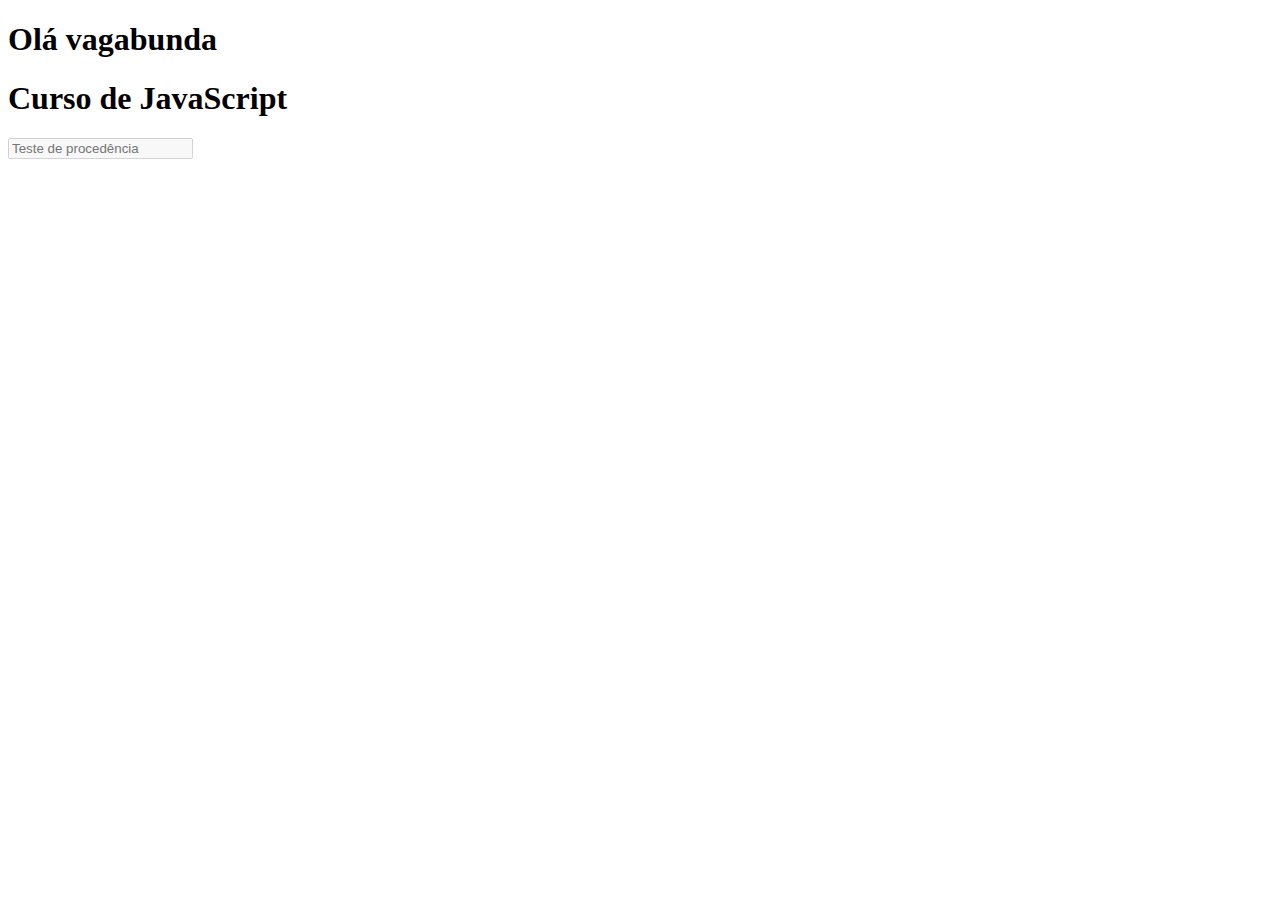
<file: Aula 3/script/java.html>
<!DOCTYPE html>
<html lang="en">
<head>
    <meta charset="UTF-8">
    <meta http-equiv="X-UA-Compatible" content="IE=edge">
    <meta name="viewport" content="width=device-width, initial-scale=1.0">
    <title>Document</title>
</head>
<body>
    <script src="meu-script.js"></script>

    <h1>Curso de JavaScript</h1>

    <input
        type="text"
        placeholder="Teste de procedência"
        id="nome"
        disabled="disabled"
    >
</body>
</html>
</file>
<file: Aula 9/Desafio/estilo.css>
form {
    /* Apenas para centralizar o form na página */
    margin: 0 auto;
    width: 400px;
    /* Para ver as bordas do formulário */
    padding: 1em;
    border: 1px solid #CCC;
    border-radius: 1em;
}

form div + div {
    margin-top: 1em;
}

label {
    /*Para ter certeza que todas as labels tem o mesmo tamanho e estão propriamente alinhadas */
    display: inline-block;
    width: 90px;
    text-align: right;
}

input, textarea {
    /* Para certificar-se que todos os campos de texto têm as mesmas configurações de fonte. Por padrão, textareas ter uma fonte monospace*/
    font: 1em sans-serif;

    /* Para dar o mesmo tamanho a todos os campo de texto */
    width: 300px;
    -moz-box-sizing: border-box;
    box-sizing: border-box;

    /* Para harmonizar o look & feel das bordas nos campos de texto*/
    border: 1px solid #999;
}

input:focus, textarea:focus {
    /* Dar um pouco de destaque nos elementos ativos */
    border-color: #000;
}

textarea {
    /* Para alinhar corretamente os campos de texto de várias linhas com sua label*/
    vertical-align: top;

    /* Para dar espaço suficiente para digitar algum texto */
    height: 5em;

    /* Para permitir aos usuários redimensionarem qualquer textarea verticalmente. Ele não funciona em todos os browsers */
    resize: vertical;
}

.button {
    /* Para posicionar os botões para a mesma posição dos campos de texto */
    padding-left: 90px; /* mesmo tamanho que os elementos do tipo label */
}

button {
    /* Esta margem extra representa aproximadamente o mesmo espaço que o espaço entre as labels e os seus campos de texto*/
    margin-left: .5em;
}

.escuro{
    background-color: #000;
    color: white;
}
</file>
